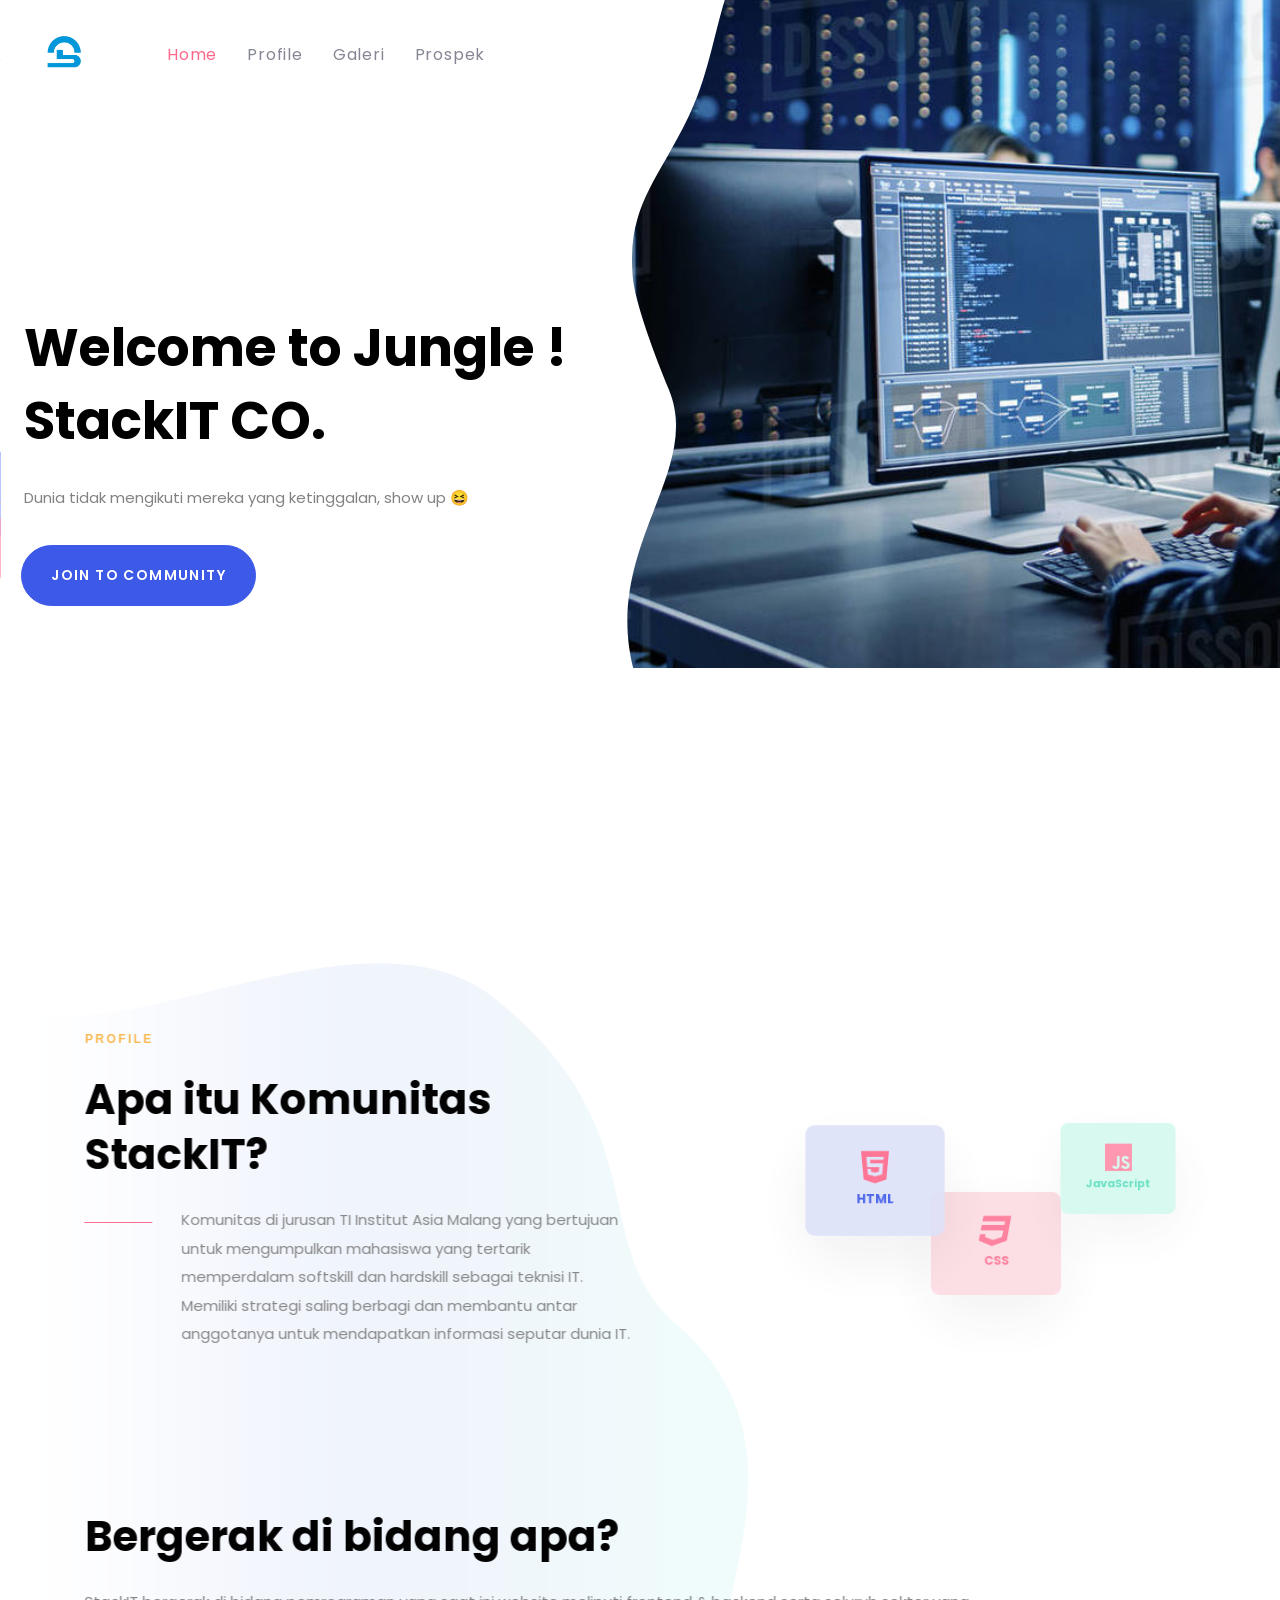
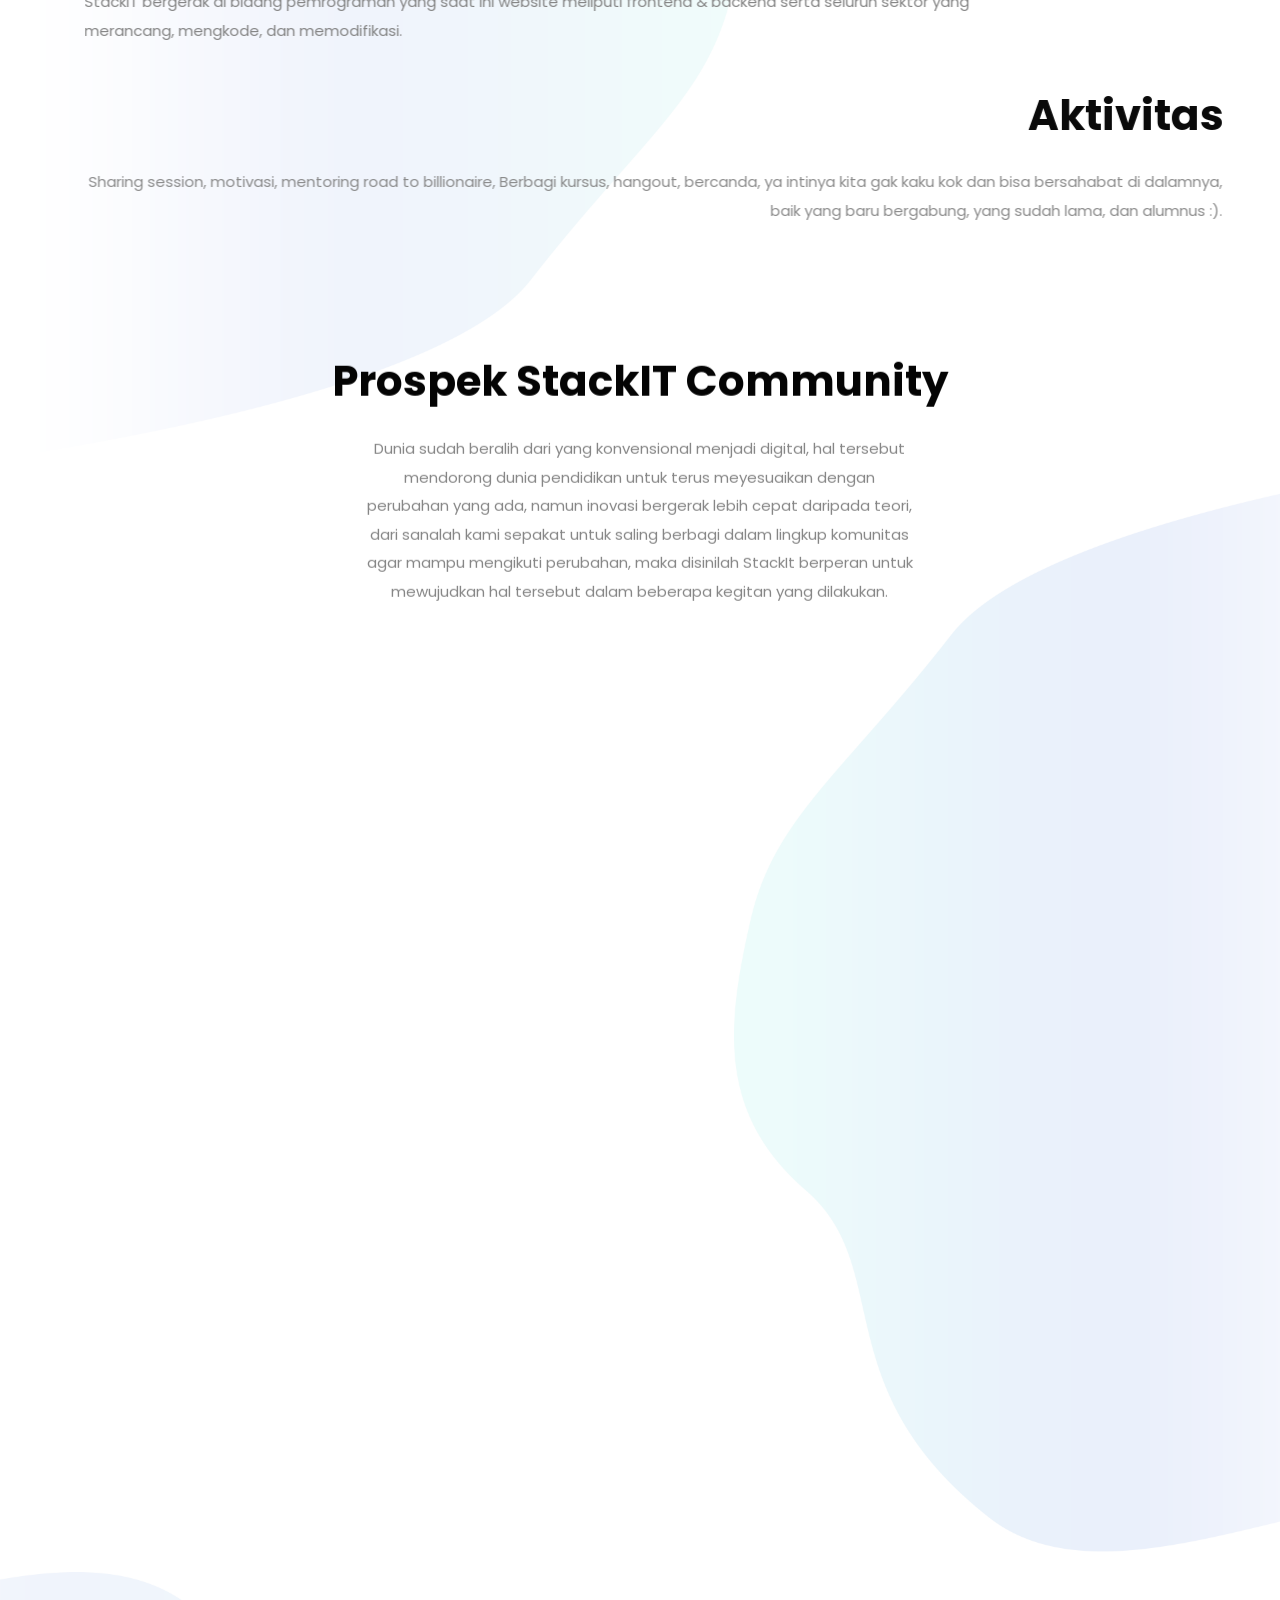
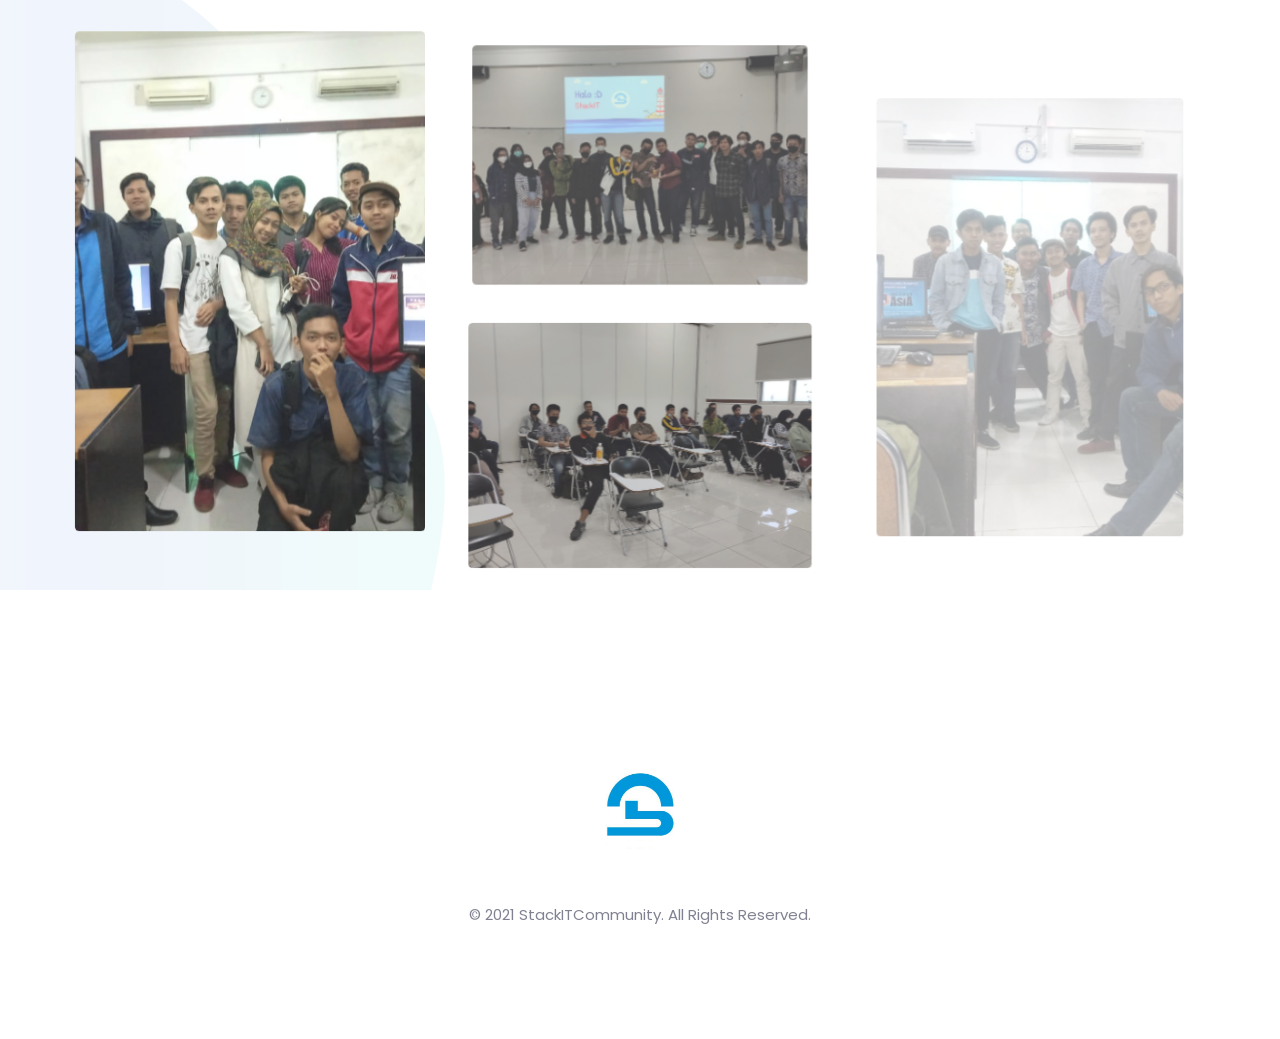
<file: index.html>
<!DOCTYPE html>
<html lang="en">

<head>
  <meta charset="utf-8" />
  <meta http-equiv="X-UA-Compatible" content="IE=edge" />
  <meta name="viewport" content="width=device-width, initial-scale=1, shrink-to-fit=no" />
  <meta name="theme-color" content="#3ed2a7" />

  <link rel="shortcut icon" href="./assets/img/logo.png" />

  <title>StackIT</title>

  <link href="https://fonts.googleapis.com/css?family=Poppins:400,700" rel="stylesheet" />

  <link rel="stylesheet" href="assets/vendors/liquid-icon/liquid-icon.min.css" />
  <link rel="stylesheet" href="assets/vendors/font-awesome/css/font-awesome.min.css" />
  <link rel="stylesheet" href="assets/css/theme-vendors.min.css" />
  <link rel="stylesheet" href="assets/css/theme.min.css" />
  <link rel="stylesheet" href="assets/css/themes/creative.css" />
  <link rel="stylesheet" href="https://cdnjs.cloudflare.com/ajax/libs/font-awesome/5.15.1/css/all.min.css" />

  <!-- custom css -->
  <link rel="stylesheet" href="../assets/css/style.css" />
  <style>
    body {
      font-family: 'Poppins', sans-serif !important;
    }

    @media (min-width: 1200px) {
      .customMargin {
        margin-top: 15% !important;
        margin-left: -10%;
      }

      .textCustom {
        margin-left: -10% !important;
      }
    }

    @media screen and (max-width: 1199px) {
      [data-mobile-header-scheme=gray] .main-header .navbar-header {
        background-color: transparent;
      }

      .mainbar .navbar-header,
      .mainbar .main-nav-trigger {
        position: none;
        z-index: 10;
        margin-bottom: -100px;
      }

      .customText {
        margin-left: 5% !important;
      }
    }

    @media (max-width: 991.98px) {
      .sm-margin {
        margin-top: -20% !important;
      }
      .marginCustom2{
        margin-top: 50px;
      }
    }
  </style>

  <!-- Head Libs -->
  <script async src="assets/vendors/modernizr.min.js"></script>
</head>

<body data-mobile-nav-trigger-alignment="right" data-mobile-nav-align="left" data-mobile-nav-style="modern"
  data-mobile-nav-shceme="gray" data-mobile-header-scheme="gray" data-mobile-nav-breakpoint="1199">
  <div id="wrap">
    <header class="main-header main-header-overlay">
      <div class="mainbar-wrap">
        <div class="megamenu-hover-bg"></div>
        <!-- /.megamenu-hover-bg -->
        <div class="container-fluid mainbar-container">
          <div class="mainbar">
            <div class="row mainbar-row align-items-lg-stretch px-4">
              <div class="col-auto pr-5">
                <div class="navbar-header">
                  <a class="navbar-brand" href="#" rel="home">
                    <span class="navbar-brand-inner">
                      <img class="logo-dark" src="./assets/img/logo.png" alt="Ave HTML Template" width="50px" />
                      <img class="logo-sticky" src="./assets/img/logo.png" alt="Ave HTML Template" width="50px" />
                      <img class="mobile-logo-default" src="./assets/img/logo.png" alt="Ave HTML Template"
                        width="50px" />
                      <img class="logo-default" src="./assets/img/logo.png" alt="Ave HTML Template" width="50px" />
                    </span>
                  </a>
                  <button type="button" class="navbar-toggle collapsed nav-trigger style-mobile" data-toggle="collapse"
                    data-target="#main-header-collapse" aria-expanded="false"
                    data-changeclassnames='{ "html": "mobile-nav-activated overflow-hidden" }'>
                    <span class="sr-only">Toggle navigation</span>
                    <span class="bars">
                      <span class="bar"></span>
                      <span class="bar"></span>
                      <span class="bar"></span>
                    </span>
                  </button>
                </div>
                <!-- /.navbar-header -->
              </div>
              <!-- /.col -->

              <div class="col">
                <div class="collapse navbar-collapse" id="main-header-collapse">
                  <ul id="primary-nav" class="
                        main-nav
                        nav
                        align-items-lg-stretch
                        justify-content-lg-start
                      " data-submenu-options='{ "toggleType":"fade", "handler":"mouse-in-out" }'
                    data-localscroll="true">
                    <li>
                      <a href="#content">
                        <span class="link-icon"></span>
                        <span class="link-txt">
                          <span class="link-ext"></span>
                          <span class="txt">Home</span>
                        </span>
                      </a>
                    </li>
                    <li>
                      <a href="#profile">
                        <span class="link-icon"></span>
                        <span class="link-txt">
                          <span class="link-ext"></span>
                          <span class="txt">Profile</span>
                        </span>
                      </a>
                    </li>
                    <li>
                      <a href="#galeri">
                        <span class="link-icon"></span>
                        <span class="link-txt">
                          <span class="link-ext"></span>
                          <span class="txt">Galeri</span>
                        </span>
                      </a>
                    </li>
                    <li>
                      <a href="#prospek">
                        <span class="link-icon"></span>
                        <span class="link-txt">
                          <span class="link-ext"></span>
                          <span class="txt">Prospek</span>
                        </span>
                      </a>
                    </li>
                  </ul>
                  <!-- /#primary-nav  -->
                </div>
                <!-- /#main-header-collapse -->
              </div>
              <!-- /.col -->
            </div>
            <!-- /.mainbar-row -->
          </div>
          <!-- /.mainbar -->
        </div>
        <!-- /.mainbar-container -->
      </div>
      <!-- /.mainbar-wrap -->
    </header>
    <!-- /.main-header -->

    <main id="content" class="content">
      <section class="vc_row fullheight d-flex flex-wrap align-items-center pb-50 marginCustom2">
        <div class="lqd-particles-bg-wrap">
          <div class="ld-particles-container">
            <div class="ld-particles-inner" id="ld-1527244273759-519b63e0-a9d6" data-particles="true"
              data-particles-options='{"particles":{"number":{"value":5,"density":2},"color":{"value":["#f9b851","#60eacb","#ff97af","#4e6bff"]},"shape":{"type":["circle","edge","triangle"]},"size":{"value":55,"random":true,"anim":{"enable":true,"size_min":40,"speed":5}},"move":{"enable":true,"direction":"right","speed":1,"random":true,"out_mode":"out","attract":{"enable":true,"rotateX":1200,"rotateY":600}}},"interactivity":[],"retina_detect":true}'>
            </div>
          </div>
        </div>
        <!-- /.lqd-particles-bg-wrap -->

        <div class="container">
          <div class="row d-flex flex-wrap align-items-center">
            <div class="lqd-column col-lg-5 col-md-6 lqd-column" data-custom-animations="true"
              data-ca-options='{"triggerHandler":"inview","animationTarget":"all-childs","duration":1200,"delay":100,"initValues":{"translateY":51,"opacity":0},"animations":{"translateY":0,"opacity":1}}'>
              <div class="ld-fancy-heading mask-text">
                <h1 data-split-text="true" data-custom-animations="true"
                  data-ca-options='{"triggerHandler":"inview","animationTarget":".split-inner","duration":1200,"delay":100,"easing":"easeOutQuint","direction":"forward","initValues":{"scale":1},"animations":{"scale":1}}'
                  data-split-options='{"type":"lines"}' class="customMargin customText">
                  <span class="ld-fh-txt">Welcome to Jungle !</span>
                  <span class="ld-fh-txt">StackIT CO.</span>
                </h1>
              </div>
              <!-- /.ld-fancy-heading -->

              <div class="ld-fancy-heading mask-text mb-75 customText textCustom">
                <p>
                  <span class="ld-fh-txt">
                    Dunia tidak mengikuti mereka yang ketinggalan, show up &#128518
                  </span>
                </p>
              </div>
              <!-- /.ld-fancy-heading -->

              <div class="row">
                <div class="lqd-column col-sm-6 mb-3 mb-md-0 textCustom customText" style="margin-top: -50px;">
                  <a href="./pages/recruitment.html" target="_blank" class="
                        btn btn-solid
                        text-uppercase
                        circle
                        btn-bordered
                        border-thin
                        font-size-14 font-weight-semibold
                      ">
                    <span>
                      <span class="btn-txt">join to community</span>
                    </span>
                  </a>
                </div>
                <!-- /.col-sm-6 -->
              </div>
              <!-- /.row -->
            </div>
            <!-- /.col-lg-5 col-md-6 -->

            <div class="
                  lqd-column
                  col-lg-7 col-md-6
                  hidden-xs hidden-sm hidden-md
                ">
              <div class="ld-masked-image" data-dynamic-shape="true">
                <svg version="1.1" class="scene" width="0" height="0" preserveAspectRatio="none" viewBox="0 0 1440 800">
                  <defs>
                    <clipPath id="masked-image-1">
                      <path fill="black"
                        d="M131,40 C84.135,83.534 96.819,148.446 63.283,217.394 C31.508,282.723 -3.621,324.812 1.461,394.323 C3.451,421.533 12.117,449.828 29.796,480.002 C87.412,578.34 -15.301,663.448 94.611,833.387 C156.302,928.77 316.559,918.015 435.971,936.052 C572.741,956.711 653.384,1003.601 753.566,971.715 C877.689,932.209 924.99262,809.932822 972.63862,707.700822 C1063.84662,512.000822 1038.71071,197.732895 884.476705,67.2268952 C788.919705,-13.6291048 714.704,70.008 529,43 C339.693,15.468 212.609,-35.808 131,40 Z"
                        pathdata:id="
											M175.270836,26.7977911 C128.405836,70.3317911 129.938279,144.739124 96.4022789,213.687124 C64.6272789,279.016124 41.242383,286.071679 46.324383,355.582679 C48.314383,382.792679 79.5246278,459.251586 88.7738696,492.334164 C116.497714,591.496483 -75.3047466,680.552915 34.6072534,850.491915 C96.2982534,945.874915 281.559,906.015 400.971,924.052 C537.741,944.711 678.161685,902.348368 778.343685,870.462368 C902.466685,830.956368 927.354,806.232 975,704 C1066.208,508.3 1058.68971,185.848951 904.455709,55.3429506 C808.898709,-25.5130494 786.027661,117.60054 600.323661,90.5925401 C411.016661,63.0605401 256.879836,-49.0102089 175.270836,26.7977911 Z;
											M200.391256,6 C138.06059,22.7990703 77.9622177,42.6445401 44.4262177,111.59254 C12.6512177,176.92154 -4.1051307,212.01786 0.976869296,281.52886 C2.9668693,308.73886 99.0297526,534.545109 108.278994,567.627688 C136.002839,666.790006 -29.1381304,721.523368 80.7738696,891.462368 C142.46487,986.845368 331.636556,840.153183 451.048556,858.190183 C587.818556,878.849183 705.371102,948.496676 805.553102,916.610676 C929.676102,877.104676 941.497784,689.3436 989.143784,587.1116 C1080.35178,391.4116 1050.68971,206.848951 896.455709,76.3429506 C800.898709,-4.5130494 778.027661,138.60054 592.323661,111.59254 C403.016661,84.0605401 312.765712,-24.2866392 200.391256,6 Z" />
                    </clipPath>
                  </defs>
                </svg>
                <figure class="clip-svg" data-responsive-bg="true" style="
                      clip-path: url(#masked-image-1);
                      -webkit-clip-path: url(#masked-image-1);
                    ">
                  <img src="./assets/img/banner.jpg" style="margin-top: -50px;" alt="Image" />
                </figure>
              </div>
              <!-- /ld-masked-image -->
            </div>
            <!-- /.col-lg-7 col-md-6 -->
          </div>
          <!-- /.row -->
        </div>
        <!-- /.container -->
      </section>

      <section class="vc_row pt-80 container sm-margin" id="profile">
        <div class="container" style="margin-top: 50px;">
          <div class="row">
            <div class="lqd-column col-lg-6">
              <header class="fancy-title" data-custom-animations="true"
                data-ca-options='{"triggerHandler":"inview","animationTarget":"all-childs","duration":1200,"delay":100,"easing":"easeOutQuint","direction":"forward","initValues":{"translateX":-32,"opacity":0},"animations":{"translateX":0,"opacity":1}}'>
                <h6 class="
                      text-uppercase
                      ltr-sp-2
                      font-size-12 font-weight-semibold
                      text-secondary
                    ">
                  Profile
                </h6>
                <h2 class="mt-md-4 pr-md-7 mb-4">
                  Apa itu Komunitas StackIT?
                </h2>

                <div class="row">
                  <div class="lqd-column col-xs-4 col-sm-2 pt-3 mb-4">
                    <div class="lqd-h-sep">
                      <span class="lqd-h-sep-inner"></span><!-- /.lqd-h-sep-inner -->
                    </div>
                    <!-- /.lqd-h-sep -->
                  </div>
                  <!-- /.col-sm-2 -->

                  <div class="lqd-column col-sm-10 col-xs-12">
                    <p>
                      Komunitas di jurusan TI Institut Asia Malang yang bertujuan untuk
                      mengumpulkan mahasiswa yang tertarik memperdalam softskill
                      dan hardskill sebagai teknisi IT. Memiliki strategi saling berbagi
                      dan membantu antar anggotanya untuk mendapatkan informasi seputar
                      dunia IT.
                    </p>
                  </div>
                  <!-- /.col-sm-10 -->
                </div>
                <!-- /.row -->
              </header>
              <!-- /.fancy-title -->
            </div>
            <!-- /.col-lg-6 -->

            <div class="lqd-column col-lg-5 col-md-6 col-lg-offset-1">
              <div class="lqd-iconbox-stack" data-custom-animations="true"
                data-ca-options='{"triggerHandler":"inview","animationTarget":"all-childs","duration":"1200","startDelay":"400","delay":"100","easing":"easeOutQuint","direction":"forward","initValues":{"scaleX":0.25,"scaleY":0.25,"opacity":0},"animations":{"scaleX":1,"scaleY":1,"opacity":1}}'>
                <div class="
                      iconbox
                      iconbox-round
                      iconbox-shadow
                      iconbox-heading-xs
                      iconbox-filled
                      d-inline-flex
                      iconbox-blue
                    " data-plugin-options='{"color": "#3d59e8"}'>
                  <div class="iconbox-icon-wrap">
                    <span class="iconbox-icon-container">
                      <i class="fab fa-html5"></i>
                    </span>
                  </div>
                  <!-- /.iconbox-icon-wrap -->
                  <div class="contents">
                    <p class="font-size-14">
                      <strong>HTML</strong>
                    </p>
                  </div>
                  <!-- /.contents -->
                </div>
                <!-- /.iconbox -->

                <div class="
                      iconbox
                      iconbox-round
                      iconbox-shadow
                      iconbox-heading-xs
                      iconbox-filled
                      d-inline-flex
                      iconbox-pink
                    " data-plugin-options='{"color": "#fe688b"}'>
                  <div class="iconbox-icon-wrap">
                    <span class="iconbox-icon-container">
                      <i class="fab fa-css3"></i>
                    </span>
                  </div>
                  <!-- /.iconbox-icon-wrap -->
                  <div class="contents">
                    <p class="font-size-14">
                      <strong>CSS</strong>
                    </p>
                  </div>
                  <!-- /.contents -->
                </div>
                <!-- /.iconbox -->

                <div class="
                      iconbox
                      iconbox-round
                      iconbox-shadow
                      iconbox-heading-xs
                      iconbox-filled
                      d-inline-flex
                      iconbox-green
                    " data-plugin-options='{"color": "#28d5a7"}'>
                  <div class="iconbox-icon-wrap">
                    <span class="iconbox-icon-container">
                      <i class="fab fa-js"></i>
                    </span>
                  </div>
                  <!-- /.iconbox-icon-wrap -->
                  <div class="contents">
                    <p class="font-size-14">
                      <strong>JavaScript</strong>
                    </p>
                  </div>
                  <!-- /.contents -->
                </div>
                <!-- /.iconbox -->
              </div>
              <!-- /.lqd-iconbox-stack -->
            </div>
            <!-- /.col-lg-5 col-md-6 -->
          </div>
          <!-- /.row -->
        </div>
        <!-- /.container -->
      </section>
      <!-- /.vc_row -->

      <section class="vc_row pt-80 container" id="aktivitas">
        <div class="container">
          <div class="row">
            <div class="lqd-column col-lg-12">
              <header class="fancy-title" data-custom-animations="true"
                data-ca-options='{"triggerHandler":"inview","animationTarget":"all-childs","duration":1200,"delay":100,"easing":"easeOutQuint","direction":"forward","initValues":{"translateX":-32,"opacity":0},"animations":{"translateX":0,"opacity":1}}'>
                <h2 class="mt-md-4 pr-md-7 mb-4">Bergerak di bidang apa?</h2>

                <div class="row">
                  <div class="lqd-column col-sm-10 col-xs-12">
                    <p>
                      StackIT bergerak di bidang pemrograman yang saat ini website
                      meliputi frontend & backend serta seluruh sektor yang merancang,
                      mengkode, dan memodifikasi.
                    </p>
                  </div>
                  <!-- /.col-sm-10 -->
                </div>
                <!-- /.row -->

                <h2 class="mt-md-4 pr-md-12 mb-4 text-right">Aktivitas</h2>

                <div class="row">
                  <div class="lqd-column col-sm-12 col-xs-12 text-right">
                    <p>
                      Sharing session, motivasi, mentoring road to
                      billionaire, Berbagi kursus, hangout, bercanda, ya intinya kita gak kaku kok dan bisa bersahabat
                      di dalamnya, baik yang baru bergabung, yang sudah lama, dan alumnus :).
                    </p>
                  </div>
                  <!-- /.col-sm-10 -->
                </div>
                <!-- /.row -->
              </header>
              <!-- /.fancy-title -->
            </div>
            <!-- /.col-lg-6 -->
          </div>
          <!-- /.row -->
        </div>
        <!-- /.container -->
      </section>
      <!-- /.vc_row -->

      <section class="vc_row container mt-5" id="prospek">
        <div>
          <div class="row">
            <div class="lqd-column col-md-10 col-md-offset-1">
              <header class="fancy-title text-center mb-75" data-custom-animations="true"
                data-ca-options='{"triggerHandler":"inview","animationTarget":"all-childs","duration":1200,"delay":100,"initValues":{"translateY":80,"opacity":0},"animations":{"translateY":0,"opacity":1}}'>
                <h2 class="mt-4 mb-4">Prospek StackIT Community</h2>

                <div class="row">
                  <div class="lqd-column col-md-8 col-md-offset-2 px-md-5">
                    <p>
                      Dunia sudah beralih dari yang konvensional
                      menjadi digital, hal tersebut mendorong dunia pendidikan untuk terus
                      meyesuaikan dengan perubahan yang ada, namun inovasi bergerak lebih cepat daripada teori, dari
                      sanalah kami sepakat
                      untuk saling berbagi dalam lingkup komunitas agar mampu mengikuti perubahan, maka disinilah
                      StackIt berperan
                      untuk mewujudkan hal tersebut dalam beberapa kegitan yang dilakukan.
                    </p>
                  </div>
                  <!-- /.col-md-6 col-md-offset-3 -->
                </div>
                <!-- /.row -->
              </header>
              <!-- /.fancy-title -->
            </div>
            <!-- /.col-md-8 col-md-offset-2 -->
          </div>
          <!-- /.row -->

          <div class="row" data-custom-animations="true"
            data-ca-options='{"triggerHandler":"inview","animationTarget":"all-childs","duration":"1200","delay":"180","initValues":{"scale":0.8,"opacity":0},"animations":{"scale":1,"opacity":1}}'>
            <div class="lqd-column col-md-12">
              <div class="
                    iconbox
                    iconbox-side
                    iconbox-semiround
                    iconbox-shadow
                    iconbox-heading-sm
                    iconbox-filled
                  " id="ld_icon_box_5c4e9c4475e68" data-plugin-options='{"color":"#3d59e8"}'>
                <div class="contents">
                  <h3 class="mb-2">
                    StackIT memberikan ruang atau space untuk diskusi.
                  </h3>
                </div>
                <!-- /.contents -->
              </div>
              <!-- /.iconbox -->
            </div>
            <!-- /.col-md-6 -->

            <div class="lqd-column col-md-12">
              <div class="
                    iconbox
                    iconbox-side
                    iconbox-semiround
                    iconbox-shadow
                    iconbox-heading-sm
                    iconbox-filled
                  " id="ld_icon_box_5c4e9c4475e69" data-plugin-options='{"color":"#28d5a7"}'>
                <div class="contents">
                  <h3 class="mb-2">
                    Komunitas yang menjunjung kekeluargaan di dalamnya.
                  </h3>
                </div>
                <!-- /.contents -->
              </div>
              <!-- /.iconbox -->
            </div>
            <!-- /.col-md-6 -->

            <div class="lqd-column col-md-12">
              <div class="
                    iconbox
                    iconbox-side
                    iconbox-semiround
                    iconbox-shadow
                    iconbox-heading-sm
                    iconbox-filled
                  " id="ld_icon_box_5c4e9c4475e70" data-plugin-options='{"color":"#f9b851"}'>
                <div class="contents">
                  <h3 class="mb-2">
                    StackIT sebagai wadah aspirasi mahasiswa TI untuk mempelajari hal baru.
                  </h3>
                </div>
                <!-- /.contents -->
              </div>
              <!-- /.iconbox -->
            </div>
            <!-- /.col-md-6 -->

            <div class="lqd-column col-md-12">
              <div class="
                    iconbox
                    iconbox-side
                    iconbox-semiround
                    iconbox-shadow
                    iconbox-heading-sm
                    iconbox-filled
                  " id="ld_icon_box_5c4e9c4475e71" data-plugin-options='{"color":"#fe688b"}'>
                <div class="contents">
                  <h3 class="mb-2">
                    Berkolaborasi untuk menyelesaikan sebuah project.
                  </h3>
                </div>
                <!-- /.contents -->
              </div>
              <!-- /.iconbox -->
            </div>
            <!-- /.col-md-6 -->

            <div class="lqd-column col-md-12">
              <div class="
                    iconbox
                    iconbox-side
                    iconbox-semiround
                    iconbox-shadow
                    iconbox-heading-sm
                    iconbox-filled
                  " id="ld_icon_box_5c4e9c4475e71" data-plugin-options='{"color":"#fe688b"}'>
                <div class="contents">
                  <h3 class="mb-2">
                    TechTalk tentang teknologi terbarukan yang ada.
                  </h3>
                </div>
                <!-- /.contents -->
              </div>
              <!-- /.iconbox -->
            </div>
            <!-- /.col-md-6 -->
          </div>
          <!-- /.row -->
        </div>
        <!-- /.container -->
      </section>

      <section class="vc_row pt-80 mt-5" id="galeri">
        <div class="container">
          <div class="row">
            <div class="lqd-column col-md-12">
              <div class="liquid-portfolio-list">
                <div class="row liquid-portfolio-list-row" data-columns="3" data-liquid-masonry="true"
                  data-masonry-options='{ "layoutMode": "masonry", "alignMid": true }' data-custom-animations="true"
                  data-ca-options='{"triggerHandler":"inview","animationTarget":".ld-pf-item","animateTargetsWhenVisible":"true","duration":"1400","delay":"180","easing":"easeOutQuint","initValues":{"translateY":75,"scale":0.75,"opacity":0},"animations":{"translateY":0,"scale":1,"opacity":1}}'>

                  <div class="
                        lqd-column
                        col-md-4 col-sm-6 col-xs-12
                        masonry-item
                      ">
                    <div class="
                          ld-pf-item ld-pf-light
                          pf-details-inside
                          pf-details-full
                          pf-details-h-mid
                          pf-details-v-mid
                          title-size-32
                          ld-pf-semiround
                        ">
                      <div class="ld-pf-inner">
                        <div class="ld-pf-image">
                          <figure style="
                                background-image: url('./assets/img/gambar5.jpeg');
                              ">
                            <img src="./assets/demo/portfolio/pf-14.jpg" alt="Portfolio Image" />
                          </figure>
                        </div>
                        <!-- /.ld-pf-image -->

                        <div class="ld-pf-bg bg-gradient-primary-bl opacity-08"></div>
                        <!-- /.ld-pf-bg -->

                        <div class="ld-pf-details" data-custom-animations="true"
                          data-ca-options='{ "triggerHandler": "mouseenter", "triggerTarget": ".ld-pf-item", "triggerRelation": "closest", "offTriggerHandler": "mouseleave", "animationTarget": ".split-inner", "duration": 200, "delay": 35, "offDuration": 100, "easing": "easeOutCubic", "initValues": { "translateX": 50, "rotateZ": -75, "opacity": 0, "transformOrigin": [0, "-100%", 0] }, "animations": { "translateX": 0, "rotateZ": 0, "opacity": 1, "transformOrigin": [0, "0%", 0] } }'>
                          <div class="ld-pf-details-inner">
                            <h3 class="ld-pf-title h4 font-weight-semibold" data-split-text="true"
                              data-split-options='{ "type": "chars" }'>
                              StackIT
                            </h3>
                          </div>
                          <!-- /.ld-pf-details-inner -->
                        </div>
                        <!-- /.ld-pf-details -->
                        <a href="#" class="liquid-overlay-link"></a>
                      </div>
                      <!-- /.ld-pf-inner -->
                    </div>
                    <!-- /.ld-pf-item -->
                  </div>

                  <div class="
                        lqd-column
                        col-md-4 col-sm-6 col-xs-12
                        masonry-item
                      ">
                    <div class="
                          ld-pf-item ld-pf-light
                          pf-details-inside
                          pf-details-full
                          pf-details-h-mid
                          pf-details-v-mid
                          title-size-32
                          ld-pf-semiround
                        ">
                      <div class="ld-pf-inner">
                        <div class="ld-pf-image">
                          <figure style="
                                background-image: url('./assets/img/gambar6.jpg');
                              ">
                            <img src="./assets/demo/portfolio/pf-13.jpg" alt="Portfolio Image" />
                          </figure>
                        </div>
                        <!-- /.ld-pf-image -->

                        <div class="ld-pf-bg bg-gradient-primary-bl opacity-08"></div>
                        <!-- /.ld-pf-bg -->

                        <div class="ld-pf-details" data-custom-animations="true"
                          data-ca-options='{ "triggerHandler": "mouseenter", "triggerTarget": ".ld-pf-item", "triggerRelation": "closest", "offTriggerHandler": "mouseleave", "animationTarget": ".split-inner", "duration": 200, "delay": 35, "offDuration": 100, "easing": "easeOutCubic", "initValues": { "translateX": 50, "rotateZ": -75, "opacity": 0, "transformOrigin": [0, "-100%", 0] }, "animations": { "translateX": 0, "rotateZ": 0, "opacity": 1, "transformOrigin": [0, "0%", 0] } }'>
                          <div class="ld-pf-details-inner">
                            <h3 class="ld-pf-title h4 font-weight-semibold" data-split-text="true"
                              data-split-options='{ "type": "chars" }'>
                              StackIT
                            </h3>
                          </div>
                          <!-- /.ld-pf-details-inner -->
                        </div>
                        <!-- /.ld-pf-details -->

                        <a href="#" class="liquid-overlay-link"></a>
                      </div>
                      <!-- /.ld-pf-inner -->
                    </div>
                    <!-- /.ld-pf-item -->
                  </div>

                  <div class="
                        lqd-column
                        col-md-4 col-sm-6 col-xs-12
                        masonry-item
                      ">
                    <div class="
                          ld-pf-item ld-pf-light
                          pf-details-inside
                          pf-details-full
                          pf-details-h-mid
                          pf-details-v-mid
                          title-size-32
                          ld-pf-semiround
                        ">
                      <div class="ld-pf-inner">
                        <div class="ld-pf-image">
                          <figure style="
                                background-image: url('./assets/img/gambar7.jpg');
                              ">
                            <img src="./assets/demo/portfolio/pf-16.jpg" alt="Portfolio Image" />
                          </figure>
                        </div>
                        <!-- /.ld-pf-image -->

                        <div class="ld-pf-bg bg-gradient-primary-bl opacity-08"></div>
                        <!-- /.ld-pf-bg -->

                        <div class="ld-pf-details" data-custom-animations="true"
                          data-ca-options='{ "triggerHandler": "mouseenter", "triggerTarget": ".ld-pf-item", "triggerRelation": "closest", "offTriggerHandler": "mouseleave", "animationTarget": ".split-inner", "duration": 200, "delay": 35, "offDuration": 100, "easing": "easeOutCubic", "initValues": { "translateX": 50, "rotateZ": -75, "opacity": 0, "transformOrigin": [0, "-100%", 0] }, "animations": { "translateX": 0, "rotateZ": 0, "opacity": 1, "transformOrigin": [0, "0%", 0] } }'>
                          <div class="ld-pf-details-inner">
                            <h3 class="ld-pf-title h4 font-weight-semibold" data-split-text="true"
                              data-split-options='{ "type": "chars" }'>
                              StackIT
                            </h3>
                          </div>
                          <!-- /.ld-pf-details-inner -->
                        </div>
                        <!-- /.ld-pf-details -->

                        <a href="#" class="liquid-overlay-link"></a>
                      </div>
                      <!-- /.ld-pf-inner -->
                    </div>
                    <!-- /.ld-pf-item -->
                  </div>

                  <div class="
                        lqd-column
                        col-md-4 col-sm-6 col-xs-12
                        masonry-item
                      ">
                    <div class="
                          ld-pf-item ld-pf-light
                          pf-details-inside
                          pf-details-full
                          pf-details-h-mid
                          pf-details-v-mid
                          title-size-32
                          ld-pf-semiround
                        ">
                      <div class="ld-pf-inner">
                        <div class="ld-pf-image">
                          <figure style="
                                background-image: url('./assets/img/gambar8.jpg');
                              ">
                            <img src="./assets/demo/portfolio/pf-15.jpg" alt="Portfolio Image" />
                          </figure>
                        </div>
                        <!-- /.ld-pf-image -->

                        <div class="ld-pf-bg bg-gradient-primary-bl opacity-08"></div>
                        <!-- /.ld-pf-bg -->

                        <div class="ld-pf-details" data-custom-animations="true"
                          data-ca-options='{ "triggerHandler": "mouseenter", "triggerTarget": ".ld-pf-item", "triggerRelation": "closest", "offTriggerHandler": "mouseleave", "animationTarget": ".split-inner", "duration": 200, "delay": 35, "offDuration": 100, "easing": "easeOutCubic", "initValues": { "translateX": 50, "rotateZ": -75, "opacity": 0, "transformOrigin": [0, "-100%", 0] }, "animations": { "translateX": 0, "rotateZ": 0, "opacity": 1, "transformOrigin": [0, "0%", 0] } }'>
                          <div class="ld-pf-details-inner">
                            <h3 class="ld-pf-title h4 font-weight-semibold" data-split-text="true"
                              data-split-options='{ "type": "chars" }'>
                              StackIT
                            </h3>
                          </div>
                          <!-- /.ld-pf-details-inner -->
                        </div>
                        <!-- /.ld-pf-details -->

                        <a href="#" class="liquid-overlay-link"></a>
                      </div>
                      <!-- /.ld-pf-inner -->
                    </div>
                    <!-- /.ld-pf-item -->
                  </div>

                </div>
              </div>
            </div>
          </div>
        </div>
      </section>

    </main>

    <footer class="main-footer pt-80">
      <section class="bt-fade-white-015 pt-90 pb-90">
        <div class="container">
          <div class="row">
            <div class="lqd-column col-md-6 col-md-offset-3 text-center">
              <figure class="mb-40">
                <img src="./assets/img/logo.png" alt="Logo" width="100px" />
              </figure>

              <p>© 2021 StackITCommunity. All Rights Reserved.</p>
            </div>
            <!-- /.col-md-6 -->
          </div>
          <!-- /.row -->
        </div>
        <!-- /.container -->
      </section>
    </footer>
    <!-- /.main-footer -->
  </div>
  <!-- /#wrap -->

  <script src="./assets/vendors/jquery.min.js"></script>
  <script src="./assets/js/theme-vendors.js"></script>
  <script src="./assets/js/theme.min.js"></script>
</body>

</html>
</file>
<file: assets/css/themes/creative.css>
:root {
  --color-primary: #fe688b;
  --color-secondary: #f9b851;
  --color-gradient-start: #fe688b;
  --color-gradient-stop: #000b96;
}

body {
  font-family: 'Poppins', sans-serif;
  font-size: 15px;
  line-height: 1.9em;
  color: #828282;
}

#content {
  background-image: url(../../demo/bg/creative-content-bg.png);
  background-repeat: no-repeat;
  background-size: cover;
  background-position: center top;
}

h1, .h1,
h2, .h2,
h3, .h3,
h4, .h4,
h5, .h5,
h6 .h6 {
  font-family: 'Poppins', 'sans-serif';
  font-weight: 700;
  color: #000;
}

.h1,
h1 {
  font-size: 52px;
  line-height: 1.4em;
}

.h2,
h2 {
  font-size: 42px;
  line-height: 1.3em;
  letter-spacing: 0;
}

.h3,
h3 {
  font-size: 30px;
  line-height: 1.6em;
}

.h4,
h4 {
  font-size: 25px;
  line-height: 1.7em;
}

.h5,
h5 {
  font-size: 21px;
  line-height: 1.8em;
}

.h6,
h6 {
  font-size: 18px;
  line-height: 1.6em;
}

.btn-solid {
  background-color: #3d59e8;
  border-color: #3d59e8;
}

.btn-solid:hover {
  background-color: var(--color-primary);
  border-color: var(--color-primary);
}

.main-nav > li > a {
  font-size: 16px;
  font-weight: 400;
  letter-spacing: 0.05em;
  color: #858694;
}

.main-nav > li.is-active > a,
.main-nav > li.current-menu-item > a,
.main-nav > li:hover > a,
.main-nav > li > a:hover {
  color: #fe688b;
}

.main-footer {
  color: #808291;
}

.main-footer a:not(.btn) {
  color: #808291;
}

.main-footer a:not(.btn):hover {
  color: #fe688b;
}

@media (min-width: 1200px) {
  .main-header .is-stuck {
    background: #fff !important;
  }
  .mainbar-wrap.is-stuck .social-icon a,
  .mainbar-wrap.is-stuck .header-module .ld-module-trigger,
  .mainbar-wrap.is-stuck .main-nav > li > a,
  .mainbar-wrap.is-stuck .ld-module-search-visible-form .ld-search-form input {
    color: rgba(0, 0, 0, 0.7) !important;
  }
  .mainbar-wrap.is-stuck .social-icon a:hover,
  .mainbar-wrap.is-stuck .main-nav > li > a:hover {
    color: #000 !important;
  }
}
</file>
<file: assets/css/style.css>
body {
  background-color: rgb(255, 255, 255);
  font-family: "Roboto ", monospace;
}

.error_img {
  height: 500px;
  margin-top: 100px;
}

.error_text {
  color: #516476;
}

.position_text {
  margin-top: -100px;
}

/* OPREC PAGE */

.logo {
  height: 100px;
}

.community-name {
  color: white;
}

.card {
  margin-top: 10px;
  border-radius: 10px;
}

.image-form {
  margin-top: -310px;
  margin-left: -40px;
  position: sticky;
}

@media (min-width: 0px) and (max-width: 1199.98px) {
  .image-form {
    display: none;
  }
}
</file>
<file: assets/vendors/liquid-icon/liquid-icon.min.css>
@font-face{font-family:'liquid-icon';src:url("./fonts/liquid-icon.woff") format("woff"),url("./fonts/liquid-icon.svg") format("svg");font-weight:normal;font-style:normal}[class^="icon-"],[class*=" icon-"]{font-family:'liquid-icon' !important;speak:none;font-style:normal;font-weight:normal;font-variant:normal;text-transform:none;line-height:1;-webkit-font-smoothing:antialiased;-moz-osx-font-smoothing:grayscale}.icon-et-desktop:before{content:"\ecae"}.icon-et-laptop:before{content:"\ecaf"}.icon-et-tablet:before{content:"\ecb0"}.icon-et-phone:before{content:"\ecb1"}.icon-et-adjustments:before{content:"\ecb2"}.icon-et-alarmclock:before{content:"\ecb3"}.icon-et-anchor:before{content:"\ecb4"}.icon-et-aperture:before{content:"\ecb5"}.icon-et-attachments:before{content:"\ecb6"}.icon-et-bargraph:before{content:"\ecb7"}.icon-et-basket:before{content:"\ecb8"}.icon-et-beaker:before{content:"\ecb9"}.icon-et-bike:before{content:"\ecba"}.icon-et-book-open:before{content:"\ecbb"}.icon-et-briefcase:before{content:"\ecbc"}.icon-et-browser:before{content:"\ecbd"}.icon-et-calendar:before{content:"\ecbe"}.icon-et-camera:before{content:"\ecbf"}.icon-et-caution:before{content:"\ecc0"}.icon-et-chat:before{content:"\ecc1"}.icon-et-circle-compass:before{content:"\ecc2"}.icon-et-clipboard:before{content:"\ecc3"}.icon-et-clock:before{content:"\ecc4"}.icon-et-cloud:before{content:"\ecc5"}.icon-et-compass:before{content:"\ecc6"}.icon-et-dial:before{content:"\ecc7"}.icon-et-document:before{content:"\ecc8"}.icon-et-documents:before{content:"\ecc9"}.icon-et-download:before{content:"\ecca"}.icon-et-edit:before{content:"\eccb"}.icon-et-envelope:before{content:"\eccc"}.icon-et-expand:before{content:"\eccd"}.icon-et-flag:before{content:"\ecce"}.icon-et-focus:before{content:"\eccf"}.icon-et-gears:before{content:"\ecd0"}.icon-et-genius:before{content:"\ecd1"}.icon-et-gift:before{content:"\ecd2"}.icon-et-global:before{content:"\ecd3"}.icon-et-globe:before{content:"\ecd4"}.icon-et-grid:before{content:"\ecd5"}.icon-et-hazardous:before{content:"\ecd6"}.icon-et-heart:before{content:"\ecd7"}.icon-et-hotairballoon:before{content:"\ecd8"}.icon-et-hourglass:before{content:"\ecd9"}.icon-et-key:before{content:"\ecda"}.icon-et-layers:before{content:"\ecdb"}.icon-et-lifesaver:before{content:"\ecdc"}.icon-et-lightbulb:before{content:"\ecdd"}.icon-et-linegraph:before{content:"\ecde"}.icon-et-lock:before{content:"\ecdf"}.icon-et-magnifying-glass:before{content:"\ece0"}.icon-et-map-pin:before{content:"\ece1"}.icon-et-map:before{content:"\ece2"}.icon-et-megaphone:before{content:"\ece3"}.icon-et-mic:before{content:"\ece4"}.icon-et-mobile:before{content:"\ece5"}.icon-et-newspaper:before{content:"\ece6"}.icon-et-notebook:before{content:"\ece7"}.icon-et-paintbrush:before{content:"\ece8"}.icon-et-paperclip:before{content:"\ece9"}.icon-et-pencil:before{content:"\ecea"}.icon-et-picture:before{content:"\eceb"}.icon-et-pictures:before{content:"\ecec"}.icon-et-video:before{content:"\eced"}.icon-et-piechart:before{content:"\ecee"}.icon-et-presentation:before{content:"\ecef"}.icon-et-pricetags:before{content:"\ecf0"}.icon-et-printer:before{content:"\ecf1"}.icon-et-profile-female:before{content:"\ecf2"}.icon-et-profile-male:before{content:"\ecf3"}.icon-et-puzzle:before{content:"\ecf4"}.icon-et-quote:before{content:"\ecf5"}.icon-et-recycle:before{content:"\ecf6"}.icon-et-refresh:before{content:"\ecf7"}.icon-et-ribbon:before{content:"\ecf8"}.icon-et-scissors:before{content:"\ecf9"}.icon-et-scope:before{content:"\ecfa"}.icon-et-search:before{content:"\ecfb"}.icon-et-shield:before{content:"\ecfc"}.icon-et-speedometer:before{content:"\ecfd"}.icon-et-strategy:before{content:"\ecfe"}.icon-et-streetsign:before{content:"\ecff"}.icon-et-telescope:before{content:"\ed00"}.icon-et-toolbox:before{content:"\ed01"}.icon-et-tools-2:before{content:"\ed02"}.icon-et-tools:before{content:"\ed03"}.icon-et-traget:before{content:"\ed04"}.icon-et-trophy:before{content:"\ed05"}.icon-et-upload:before{content:"\ed06"}.icon-et-wallet:before{content:"\ed07"}.icon-et-wine:before{content:"\ed08"}.icon-et-sad:before{content:"\ed09"}.icon-et-happy:before{content:"\ed0a"}.icon-md-add-circle-outline:before{content:"\e955"}.icon-md-add-circle:before{content:"\e958"}.icon-md-add:before{content:"\e959"}.icon-md-airplane:before{content:"\e95a"}.icon-md-alarm:before{content:"\e95b"}.icon-md-albums:before{content:"\e95c"}.icon-md-alert:before{content:"\e95d"}.icon-md-american-football:before{content:"\e95e"}.icon-md-analytics:before{content:"\e95f"}.icon-md-aperture:before{content:"\e960"}.icon-md-apps:before{content:"\e961"}.icon-md-appstore:before{content:"\e962"}.icon-md-archive:before{content:"\e963"}.icon-md-arrow-back:before{content:"\e96e"}.icon-md-arrow-down:before{content:"\e96f"}.icon-md-arrow-dropdown-circle:before{content:"\e976"}.icon-md-arrow-dropdown:before{content:"\e977"}.icon-md-arrow-dropleft-circle:before{content:"\e97b"}.icon-md-arrow-dropleft:before{content:"\e97c"}.icon-md-arrow-dropright-circle:before{content:"\e97e"}.icon-md-arrow-dropright:before{content:"\e980"}.icon-md-arrow-dropup-circle:before{content:"\e986"}.icon-md-arrow-dropup:before{content:"\e987"}.icon-md-arrow-forward:before{content:"\e988"}.icon-md-arrow-round-back:before{content:"\e997"}.icon-md-arrow-round-down:before{content:"\e99d"}.icon-md-arrow-round-forward:before{content:"\e99e"}.icon-md-arrow-round-up:before{content:"\e9ab"}.icon-md-arrow-up:before{content:"\e9b0"}.icon-md-at:before{content:"\e9b1"}.icon-md-attach:before{content:"\e9c8"}.icon-md-backspace:before{content:"\e9cd"}.icon-md-barcode:before{content:"\e9d0"}.icon-md-baseball:before{content:"\e9d1"}.icon-md-basket:before{content:"\e9d2"}.icon-md-basketball:before{content:"\e9d3"}.icon-md-battery-charging:before{content:"\e9d4"}.icon-md-battery-dead:before{content:"\e9d6"}.icon-md-battery-full:before{content:"\e9d7"}.icon-md-beaker:before{content:"\e9db"}.icon-md-bed:before{content:"\e9dc"}.icon-md-beer:before{content:"\e9dd"}.icon-md-bicycle:before{content:"\e9de"}.icon-md-bluetooth:before{content:"\ea25"}.icon-md-boat:before{content:"\ea26"}.icon-md-body:before{content:"\ea2a"}.icon-md-bonfire:before{content:"\ea2b"}.icon-md-book:before{content:"\ea2c"}.icon-md-bookmark:before{content:"\ea2d"}.icon-md-bookmarks:before{content:"\ea2e"}.icon-md-bowtie:before{content:"\ea2f"}.icon-md-briefcase:before{content:"\ea30"}.icon-md-browsers:before{content:"\ea31"}.icon-md-brush:before{content:"\ea7e"}.icon-md-bug:before{content:"\ea7f"}.icon-md-build:before{content:"\ea82"}.icon-md-bulb:before{content:"\ea83"}.icon-md-bus:before{content:"\ea84"}.icon-md-business:before{content:"\ea8b"}.icon-md-cafe:before{content:"\ea8c"}.icon-md-calculator:before{content:"\ea8d"}.icon-md-calendar:before{content:"\ea90"}.icon-md-call:before{content:"\ea91"}.icon-md-camera:before{content:"\ea92"}.icon-md-car:before{content:"\ea93"}.icon-md-card:before{content:"\ea94"}.icon-md-cart:before{content:"\ea95"}.icon-md-cash:before{content:"\ea96"}.icon-md-cellular:before{content:"\ea97"}.icon-md-chatboxes:before{content:"\ea98"}.icon-md-chatbubbles:before{content:"\ea99"}.icon-md-checkbox-outline:before{content:"\ea9a"}.icon-md-checkbox:before{content:"\ea9b"}.icon-md-checkmark-circle-outline:before{content:"\ea9c"}.icon-md-checkmark-circle:before{content:"\ea9d"}.icon-md-checkmark:before{content:"\ea9e"}.icon-md-clipboard:before{content:"\ea9f"}.icon-md-clock:before{content:"\eaa0"}.icon-md-close-circle-outline:before{content:"\eaa1"}.icon-md-close-circle:before{content:"\eaa2"}.icon-md-close:before{content:"\eaa3"}.icon-md-cloud-circle:before{content:"\eaa4"}.icon-md-cloud-done:before{content:"\eaa5"}.icon-md-cloud-download:before{content:"\eaa6"}.icon-md-cloud-outline:before{content:"\eaa7"}.icon-md-cloud-upload:before{content:"\eaac"}.icon-md-cloud:before{content:"\eaae"}.icon-md-cloudy-night:before{content:"\eaaf"}.icon-md-cloudy:before{content:"\eab0"}.icon-md-code-download:before{content:"\ebc9"}.icon-md-code-working:before{content:"\ebca"}.icon-md-code:before{content:"\ebcc"}.icon-md-cog:before{content:"\ebcd"}.icon-md-color-fill:before{content:"\ebce"}.icon-md-color-filter:before{content:"\ebcf"}.icon-md-color-palette:before{content:"\ebd0"}.icon-md-color-wand:before{content:"\ebd1"}.icon-md-compass:before{content:"\ebd2"}.icon-md-construct:before{content:"\ebd3"}.icon-md-contact:before{content:"\ebd4"}.icon-md-contacts:before{content:"\ebd5"}.icon-md-contract:before{content:"\ebd6"}.icon-md-contrast:before{content:"\ebd7"}.icon-md-copy:before{content:"\ebd8"}.icon-md-create:before{content:"\ebd9"}.icon-md-crop:before{content:"\ebda"}.icon-md-cube:before{content:"\ebdb"}.icon-md-cut:before{content:"\ebdc"}.icon-md-desktop:before{content:"\ebdd"}.icon-md-disc:before{content:"\ebde"}.icon-md-document:before{content:"\ebdf"}.icon-md-done-all:before{content:"\ebe0"}.icon-md-download:before{content:"\ebe1"}.icon-md-easel:before{content:"\ebe2"}.icon-md-egg:before{content:"\ebe3"}.icon-md-exit:before{content:"\ebe4"}.icon-md-expand:before{content:"\ebe5"}.icon-md-eye-off:before{content:"\ebe6"}.icon-md-eye:before{content:"\ebe7"}.icon-md-fastforward:before{content:"\ebe8"}.icon-md-female:before{content:"\ebe9"}.icon-md-filing:before{content:"\ebea"}.icon-md-film:before{content:"\ebeb"}.icon-md-finger-print:before{content:"\ebec"}.icon-md-fitness:before{content:"\ebed"}.icon-md-flag:before{content:"\ebee"}.icon-md-flame:before{content:"\ebef"}.icon-md-flash-off:before{content:"\ebf0"}.icon-md-flash:before{content:"\ebf1"}.icon-md-flashlight:before{content:"\ebf2"}.icon-md-flask:before{content:"\ebf3"}.icon-md-flower:before{content:"\ebf4"}.icon-md-folder-open:before{content:"\ebf5"}.icon-md-folder:before{content:"\ebf6"}.icon-md-football:before{content:"\ebf7"}.icon-md-funnel:before{content:"\ebf8"}.icon-md-gift:before{content:"\ebf9"}.icon-md-git-branch:before{content:"\ebfa"}.icon-md-git-commit:before{content:"\ebfb"}.icon-md-git-compare:before{content:"\ebfc"}.icon-md-git-merge:before{content:"\ebfd"}.icon-md-git-network:before{content:"\ebfe"}.icon-md-git-pull-request:before{content:"\ebff"}.icon-md-glasses:before{content:"\ec00"}.icon-md-globe:before{content:"\ec01"}.icon-md-grid:before{content:"\ec02"}.icon-md-hammer:before{content:"\ec03"}.icon-md-hand:before{content:"\ec04"}.icon-md-happy:before{content:"\ec05"}.icon-md-headset:before{content:"\ec06"}.icon-md-heart-dislike:before{content:"\ec07"}.icon-md-heart-empty:before{content:"\ec08"}.icon-md-heart-half:before{content:"\ec09"}.icon-md-heart:before{content:"\ec0a"}.icon-md-help-buoy:before{content:"\ec0b"}.icon-md-help-circle-outline:before{content:"\ec0c"}.icon-md-help-circle:before{content:"\ec0d"}.icon-md-help:before{content:"\ec0e"}.icon-md-home:before{content:"\ec0f"}.icon-md-hourglass:before{content:"\ec10"}.icon-md-ice-cream:before{content:"\ec11"}.icon-md-image:before{content:"\ec12"}.icon-md-images:before{content:"\ec13"}.icon-md-infinite:before{content:"\ec14"}.icon-md-information-circle-outline:before{content:"\ec15"}.icon-md-information-circle:before{content:"\ec16"}.icon-md-information:before{content:"\ec17"}.icon-md-jet:before{content:"\ec18"}.icon-md-journal:before{content:"\ec19"}.icon-md-key:before{content:"\ec1a"}.icon-md-keypad:before{content:"\ec1b"}.icon-md-laptop:before{content:"\ec1c"}.icon-md-leaf:before{content:"\ec1d"}.icon-md-link:before{content:"\ec1e"}.icon-md-list-box:before{content:"\ec1f"}.icon-md-list:before{content:"\ec20"}.icon-md-locate:before{content:"\ec21"}.icon-md-lock:before{content:"\ec22"}.icon-md-log-in:before{content:"\ec23"}.icon-md-log-out:before{content:"\ec24"}.icon-md-magnet:before{content:"\ec25"}.icon-md-mail-open:before{content:"\ec26"}.icon-md-mail-unread:before{content:"\ec27"}.icon-md-mail:before{content:"\ec28"}.icon-md-male:before{content:"\ec29"}.icon-md-man:before{content:"\ec2a"}.icon-md-map:before{content:"\ec2b"}.icon-md-medal:before{content:"\ec2c"}.icon-md-medical:before{content:"\ec2d"}.icon-md-medkit:before{content:"\ec2e"}.icon-md-megaphone:before{content:"\ec2f"}.icon-md-menu:before{content:"\ec30"}.icon-md-mic-off:before{content:"\ec31"}.icon-md-mic:before{content:"\ec32"}.icon-md-microphone:before{content:"\ec33"}.icon-md-moon:before{content:"\ec34"}.icon-md-more:before{content:"\ec35"}.icon-md-move:before{content:"\ec36"}.icon-md-musical-note:before{content:"\ec37"}.icon-md-musical-notes:before{content:"\ec38"}.icon-md-navigate:before{content:"\ec39"}.icon-md-notifications-off:before{content:"\ec3a"}.icon-md-notifications-outline:before{content:"\ec3b"}.icon-md-notifications:before{content:"\ec3c"}.icon-md-nuclear:before{content:"\ec3d"}.icon-md-nutrition:before{content:"\ec3e"}.icon-md-open:before{content:"\ec3f"}.icon-md-options:before{content:"\ec40"}.icon-md-outlet:before{content:"\ec41"}.icon-md-paper-plane:before{content:"\ec42"}.icon-md-paper:before{content:"\ec43"}.icon-md-partly-sunny:before{content:"\ec44"}.icon-md-pause:before{content:"\ec45"}.icon-md-paw:before{content:"\ec46"}.icon-md-people:before{content:"\ec47"}.icon-md-person-add:before{content:"\ec48"}.icon-md-person:before{content:"\ec49"}.icon-md-phone-landscape:before{content:"\ec4a"}.icon-md-phone-portrait:before{content:"\ec4b"}.icon-md-photos:before{content:"\ec4c"}.icon-md-pie:before{content:"\ec4d"}.icon-md-pin:before{content:"\ec4e"}.icon-md-pint:before{content:"\ec4f"}.icon-md-pizza:before{content:"\ec50"}.icon-md-planet:before{content:"\ec51"}.icon-md-play-circle:before{content:"\ec52"}.icon-md-play:before{content:"\ec53"}.icon-md-podium:before{content:"\ec54"}.icon-md-power:before{content:"\ec55"}.icon-md-pricetag:before{content:"\ec56"}.icon-md-pricetags:before{content:"\ec57"}.icon-md-print:before{content:"\ec58"}.icon-md-pulse:before{content:"\ec59"}.icon-md-qr-scanner:before{content:"\ec5a"}.icon-md-quote:before{content:"\ec5b"}.icon-md-radio-button-off:before{content:"\ec5c"}.icon-md-radio-button-on:before{content:"\ec5d"}.icon-md-radio:before{content:"\ec5e"}.icon-md-rainy:before{content:"\ec5f"}.icon-md-recording:before{content:"\ec60"}.icon-md-redo:before{content:"\ec61"}.icon-md-refresh-circle:before{content:"\ec62"}.icon-md-refresh:before{content:"\ec63"}.icon-md-remove-circle-outline:before{content:"\ec64"}.icon-md-remove-circle:before{content:"\ec65"}.icon-md-remove:before{content:"\ec66"}.icon-md-reorder:before{content:"\ec67"}.icon-md-repeat:before{content:"\ec68"}.icon-md-resize:before{content:"\ec69"}.icon-md-restaurant:before{content:"\ec6a"}.icon-md-return-left:before{content:"\ec6b"}.icon-md-return-right:before{content:"\ec6c"}.icon-md-reverse-camera:before{content:"\ec6d"}.icon-md-rewind:before{content:"\ec6e"}.icon-md-ribbon:before{content:"\ec6f"}.icon-md-rocket:before{content:"\ec70"}.icon-md-rose:before{content:"\ec71"}.icon-md-sad:before{content:"\ec72"}.icon-md-save:before{content:"\ec73"}.icon-md-school:before{content:"\ec74"}.icon-md-search:before{content:"\ec75"}.icon-md-send:before{content:"\ec76"}.icon-md-settings:before{content:"\ec77"}.icon-md-share-alt:before{content:"\ec78"}.icon-md-share:before{content:"\ec79"}.icon-md-shirt:before{content:"\ec7a"}.icon-md-shuffle:before{content:"\ec7b"}.icon-md-skip-backward:before{content:"\ec7c"}.icon-md-skip-forward:before{content:"\ec7d"}.icon-md-snow:before{content:"\ec7e"}.icon-md-speedometer:before{content:"\ec7f"}.icon-md-square-outline:before{content:"\ec80"}.icon-md-square:before{content:"\ec81"}.icon-md-star-half:before{content:"\ec82"}.icon-md-star-outline:before{content:"\ec83"}.icon-md-star:before{content:"\ec84"}.icon-md-stats:before{content:"\ec85"}.icon-md-stopwatch:before{content:"\ec86"}.icon-md-subway:before{content:"\ec87"}.icon-md-sunny:before{content:"\ec88"}.icon-md-swap:before{content:"\ec89"}.icon-md-switch:before{content:"\ec8a"}.icon-md-sync:before{content:"\ec8b"}.icon-md-tablet-landscape:before{content:"\ec8c"}.icon-md-tablet-portrait:before{content:"\ec8d"}.icon-md-tennisball:before{content:"\ec8e"}.icon-md-text:before{content:"\ec8f"}.icon-md-thermometer:before{content:"\ec90"}.icon-md-thumbs-down:before{content:"\ec91"}.icon-md-thumbs-up:before{content:"\ec92"}.icon-md-thunderstorm:before{content:"\ec93"}.icon-md-time:before{content:"\ec94"}.icon-md-timer:before{content:"\ec95"}.icon-md-today:before{content:"\ec96"}.icon-md-train:before{content:"\ec97"}.icon-md-transgender:before{content:"\ec98"}.icon-md-trash:before{content:"\ec99"}.icon-md-trending-down:before{content:"\ec9a"}.icon-md-trending-up:before{content:"\ec9b"}.icon-md-trophy:before{content:"\ec9c"}.icon-md-tv:before{content:"\ec9d"}.icon-md-umbrella:before{content:"\ec9e"}.icon-md-undo:before{content:"\ec9f"}.icon-md-unlock:before{content:"\eca0"}.icon-md-videocam:before{content:"\eca1"}.icon-md-volume-high:before{content:"\eca2"}.icon-md-volume-low:before{content:"\eca3"}.icon-md-volume-mute:before{content:"\eca4"}.icon-md-volume-off:before{content:"\eca5"}.icon-md-walk:before{content:"\eca6"}.icon-md-wallet:before{content:"\eca7"}.icon-md-warning:before{content:"\eca8"}.icon-md-watch:before{content:"\eca9"}.icon-md-water:before{content:"\ecaa"}.icon-md-wifi:before{content:"\ecab"}.icon-md-wine:before{content:"\ecac"}.icon-md-woman:before{content:"\ecad"}.icon-num-10:before{content:"\e937"}.icon-num-9:before{content:"\e938"}.icon-num-8:before{content:"\e939"}.icon-num-7:before{content:"\e93a"}.icon-num-6:before{content:"\e93b"}.icon-num-5:before{content:"\e93c"}.icon-num-4:before{content:"\e93d"}.icon-num-3:before{content:"\e93e"}.icon-num-2:before{content:"\e951"}.icon-num-1:before{content:"\e954"}.icon-arrow-up-material:before{content:"\e92c"}.icon-arrow-left-material:before{content:"\e92d"}.icon-arrow-down-material:before{content:"\e935"}.icon-arrow-right-material:before{content:"\e936"}.icon-ld-search:before{content:"\e92a"}.icon-ld-cart:before{content:"\e929"}.icon-ion-ios-add-circle-outline:before{content:"\f100"}.icon-ion-ios-add-circle:before{content:"\f101"}.icon-ion-ios-add:before{content:"\f102"}.icon-ion-ios-airplane:before{content:"\f137"}.icon-ion-ios-alarm:before{content:"\f3c8"}.icon-ion-ios-albums:before{content:"\f3ca"}.icon-ion-ios-alert:before{content:"\f104"}.icon-ion-ios-american-football:before{content:"\f106"}.icon-ion-ios-analytics:before{content:"\f3ce"}.icon-ion-ios-aperture:before{content:"\f108"}.icon-ion-ios-apps:before{content:"\f10a"}.icon-ion-ios-appstore:before{content:"\f10c"}.icon-ion-ios-archive:before{content:"\f10e"}.icon-ion-ios-arrow-back:before{content:"\f3cf"}.icon-ion-ios-arrow-down:before{content:"\f3d0"}.icon-ion-ios-arrow-dropdown-circle:before{content:"\f125"}.icon-ion-ios-arrow-dropdown:before{content:"\f110"}.icon-ion-ios-arrow-dropleft-circle:before{content:"\f129"}.icon-ion-ios-arrow-dropleft:before{content:"\f112"}.icon-ion-ios-arrow-dropright-circle:before{content:"\f12b"}.icon-ion-ios-arrow-dropright:before{content:"\f114"}.icon-ion-ios-arrow-dropup-circle:before{content:"\f12d"}.icon-ion-ios-arrow-dropup:before{content:"\f116"}.icon-ion-ios-arrow-forward:before{content:"\f3d1"}.icon-ion-ios-arrow-round-back:before{content:"\f117"}.icon-ion-ios-arrow-round-down:before{content:"\f118"}.icon-ion-ios-arrow-round-forward:before{content:"\f119"}.icon-ion-ios-arrow-round-up:before{content:"\f11a"}.icon-ion-ios-arrow-up:before{content:"\f3d8"}.icon-ion-ios-at:before{content:"\f3da"}.icon-ion-ios-attach:before{content:"\f11b"}.icon-ion-ios-backspace:before{content:"\f11d"}.icon-ion-ios-barcode:before{content:"\f3dc"}.icon-ion-ios-baseball:before{content:"\f3de"}.icon-ion-ios-basket:before{content:"\f11f"}.icon-ion-ios-basketball:before{content:"\f3e0"}.icon-ion-ios-battery-charging:before{content:"\f120"}.icon-ion-ios-battery-dead:before{content:"\f121"}.icon-ion-ios-battery-full:before{content:"\f122"}.icon-ion-ios-beaker:before{content:"\f124"}.icon-ion-ios-bed:before{content:"\f139"}.icon-ion-ios-beer:before{content:"\f126"}.icon-ion-ios-bicycle:before{content:"\f127"}.icon-ion-ios-bluetooth:before{content:"\f128"}.icon-ion-ios-boat:before{content:"\f12a"}.icon-ion-ios-body:before{content:"\f3e4"}.icon-ion-ios-bonfire:before{content:"\f12c"}.icon-ion-ios-book:before{content:"\f3e8"}.icon-ion-ios-bookmark:before{content:"\f12e"}.icon-ion-ios-bookmarks:before{content:"\f3ea"}.icon-ion-ios-bowtie:before{content:"\f130"}.icon-ion-ios-briefcase:before{content:"\f3ee"}.icon-ion-ios-browsers:before{content:"\f3f0"}.icon-ion-ios-brush:before{content:"\f132"}.icon-ion-ios-bug:before{content:"\f134"}.icon-ion-ios-build:before{content:"\f136"}.icon-ion-ios-bulb:before{content:"\f138"}.icon-ion-ios-bus:before{content:"\f13a"}.icon-ion-ios-business:before{content:"\f1a3"}.icon-ion-ios-cafe:before{content:"\f13c"}.icon-ion-ios-calculator:before{content:"\f3f2"}.icon-ion-ios-calendar:before{content:"\f3f4"}.icon-ion-ios-call:before{content:"\f13e"}.icon-ion-ios-camera:before{content:"\f3f6"}.icon-ion-ios-car:before{content:"\f140"}.icon-ion-ios-card:before{content:"\f142"}.icon-ion-ios-cart:before{content:"\f3f8"}.icon-ion-ios-cash:before{content:"\f144"}.icon-ion-ios-cellular:before{content:"\f13d"}.icon-ion-ios-chatboxes:before{content:"\f3fa"}.icon-ion-ios-chatbubbles:before{content:"\f146"}.icon-ion-ios-checkbox-outline:before{content:"\f147"}.icon-ion-ios-checkbox:before{content:"\f148"}.icon-ion-ios-checkmark-circle-outline:before{content:"\f149"}.icon-ion-ios-checkmark-circle:before{content:"\f14a"}.icon-ion-ios-checkmark:before{content:"\f3ff"}.icon-ion-ios-clipboard:before{content:"\f14c"}.icon-ion-ios-clock:before{content:"\f403"}.icon-ion-ios-close-circle-outline:before{content:"\f14d"}.icon-ion-ios-close-circle:before{content:"\f14e"}.icon-ion-ios-close:before{content:"\f406"}.icon-ion-ios-cloud-circle:before{content:"\f152"}.icon-ion-ios-cloud-done:before{content:"\f154"}.icon-ion-ios-cloud-download:before{content:"\f408"}.icon-ion-ios-cloud-outline:before{content:"\f409"}.icon-ion-ios-cloud-upload:before{content:"\f40b"}.icon-ion-ios-cloud:before{content:"\f40c"}.icon-ion-ios-cloudy-night:before{content:"\f40e"}.icon-ion-ios-cloudy:before{content:"\f410"}.icon-ion-ios-code-download:before{content:"\f155"}.icon-ion-ios-code-working:before{content:"\f156"}.icon-ion-ios-code:before{content:"\f157"}.icon-ion-ios-cog:before{content:"\f412"}.icon-ion-ios-color-fill:before{content:"\f159"}.icon-ion-ios-color-filter:before{content:"\f414"}.icon-ion-ios-color-palette:before{content:"\f15b"}.icon-ion-ios-color-wand:before{content:"\f416"}.icon-ion-ios-compass:before{content:"\f15d"}.icon-ion-ios-construct:before{content:"\f15f"}.icon-ion-ios-contact:before{content:"\f41a"}.icon-ion-ios-contacts:before{content:"\f161"}.icon-ion-ios-contract:before{content:"\f162"}.icon-ion-ios-contrast:before{content:"\f163"}.icon-ion-ios-copy:before{content:"\f41c"}.icon-ion-ios-create:before{content:"\f165"}.icon-ion-ios-crop:before{content:"\f41e"}.icon-ion-ios-cube:before{content:"\f168"}.icon-ion-ios-cut:before{content:"\f16a"}.icon-ion-ios-desktop:before{content:"\f16c"}.icon-ion-ios-disc:before{content:"\f16e"}.icon-ion-ios-document:before{content:"\f170"}.icon-ion-ios-done-all:before{content:"\f171"}.icon-ion-ios-download:before{content:"\f420"}.icon-ion-ios-easel:before{content:"\f173"}.icon-ion-ios-egg:before{content:"\f175"}.icon-ion-ios-exit:before{content:"\f177"}.icon-ion-ios-expand:before{content:"\f178"}.icon-ion-ios-eye-off:before{content:"\f17a"}.icon-ion-ios-eye:before{content:"\f425"}.icon-ion-ios-fastforward:before{content:"\f427"}.icon-ion-ios-female:before{content:"\f17b"}.icon-ion-ios-filing:before{content:"\f429"}.icon-ion-ios-film:before{content:"\f42b"}.icon-ion-ios-finger-print:before{content:"\f17c"}.icon-ion-ios-fitness:before{content:"\f1ab"}.icon-ion-ios-flag:before{content:"\f42d"}.icon-ion-ios-flame:before{content:"\f42f"}.icon-ion-ios-flash-off:before{content:"\f12f"}.icon-ion-ios-flash:before{content:"\f17e"}.icon-ion-ios-flashlight:before{content:"\f141"}.icon-ion-ios-flask:before{content:"\f431"}.icon-ion-ios-flower:before{content:"\f433"}.icon-ion-ios-folder-open:before{content:"\f180"}.icon-ion-ios-folder:before{content:"\f435"}.icon-ion-ios-football:before{content:"\f437"}.icon-ion-ios-funnel:before{content:"\f182"}.icon-ion-ios-gift:before{content:"\f191"}.icon-ion-ios-git-branch:before{content:"\f183"}.icon-ion-ios-git-commit:before{content:"\f184"}.icon-ion-ios-git-compare:before{content:"\f185"}.icon-ion-ios-git-merge:before{content:"\f186"}.icon-ion-ios-git-network:before{content:"\f187"}.icon-ion-ios-git-pull-request:before{content:"\f188"}.icon-ion-ios-glasses:before{content:"\f43f"}.icon-ion-ios-globe:before{content:"\f18a"}.icon-ion-ios-grid:before{content:"\f18c"}.icon-ion-ios-hammer:before{content:"\f18e"}.icon-ion-ios-hand:before{content:"\f190"}.icon-ion-ios-happy:before{content:"\f192"}.icon-ion-ios-headset:before{content:"\f194"}.icon-ion-ios-heart-dislike:before{content:"\f13f"}.icon-ion-ios-heart-empty:before{content:"\f19b"}.icon-ion-ios-heart-half:before{content:"\f19d"}.icon-ion-ios-heart:before{content:"\f443"}.icon-ion-ios-help-buoy:before{content:"\f196"}.icon-ion-ios-help-circle-outline:before{content:"\f197"}.icon-ion-ios-help-circle:before{content:"\f198"}.icon-ion-ios-help:before{content:"\f446"}.icon-ion-ios-home:before{content:"\f448"}.icon-ion-ios-hourglass:before{content:"\f103"}.icon-ion-ios-ice-cream:before{content:"\f19a"}.icon-ion-ios-image:before{content:"\f19c"}.icon-ion-ios-images:before{content:"\f19e"}.icon-ion-ios-infinite:before{content:"\f44a"}.icon-ion-ios-information-circle-outline:before{content:"\f19f"}.icon-ion-ios-information-circle:before{content:"\f1a0"}.icon-ion-ios-information:before{content:"\f44d"}.icon-ion-ios-jet:before{content:"\f1a5"}.icon-ion-ios-journal:before{content:"\f189"}.icon-ion-ios-key:before{content:"\f1a7"}.icon-ion-ios-keypad:before{content:"\f450"}.icon-ion-ios-laptop:before{content:"\f1a8"}.icon-ion-ios-leaf:before{content:"\f1aa"}.icon-ion-ios-link:before{content:"\f22a"}.icon-ion-ios-list-box:before{content:"\f143"}.icon-ion-ios-list:before{content:"\f454"}.icon-ion-ios-locate:before{content:"\f1ae"}.icon-ion-ios-lock:before{content:"\f1b0"}.icon-ion-ios-log-in:before{content:"\f1b1"}.icon-ion-ios-log-out:before{content:"\f1b2"}.icon-ion-ios-magnet:before{content:"\f1b4"}.icon-ion-ios-mail-open:before{content:"\f1b6"}.icon-ion-ios-mail-unread:before{content:"\f145"}.icon-ion-ios-mail:before{content:"\f1b8"}.icon-ion-ios-male:before{content:"\f1b9"}.icon-ion-ios-man:before{content:"\f1bb"}.icon-ion-ios-map:before{content:"\f1bd"}.icon-ion-ios-medal:before{content:"\f1bf"}.icon-ion-ios-medical:before{content:"\f45c"}.icon-ion-ios-medkit:before{content:"\f45e"}.icon-ion-ios-megaphone:before{content:"\f1c1"}.icon-ion-ios-menu:before{content:"\f1c3"}.icon-ion-ios-mic-off:before{content:"\f45f"}.icon-ion-ios-mic:before{content:"\f461"}.icon-ion-ios-microphone:before{content:"\f1c6"}.icon-ion-ios-moon:before{content:"\f468"}.icon-ion-ios-more:before{content:"\f1c8"}.icon-ion-ios-move:before{content:"\f1cb"}.icon-ion-ios-musical-note:before{content:"\f46b"}.icon-ion-ios-musical-notes:before{content:"\f46c"}.icon-ion-ios-navigate:before{content:"\f46e"}.icon-ion-ios-notifications-off:before{content:"\f1d1"}.icon-ion-ios-notifications-outline:before{content:"\f133"}.icon-ion-ios-notifications:before{content:"\f1d3"}.icon-ion-ios-nuclear:before{content:"\f1d5"}.icon-ion-ios-nutrition:before{content:"\f470"}.icon-ion-ios-open:before{content:"\f1d7"}.icon-ion-ios-options:before{content:"\f1d9"}.icon-ion-ios-outlet:before{content:"\f1db"}.icon-ion-ios-paper-plane:before{content:"\f1dd"}.icon-ion-ios-paper:before{content:"\f472"}.icon-ion-ios-partly-sunny:before{content:"\f1df"}.icon-ion-ios-pause:before{content:"\f478"}.icon-ion-ios-paw:before{content:"\f47a"}.icon-ion-ios-people:before{content:"\f47c"}.icon-ion-ios-person-add:before{content:"\f1e1"}.icon-ion-ios-person:before{content:"\f47e"}.icon-ion-ios-phone-landscape:before{content:"\f1e2"}.icon-ion-ios-phone-portrait:before{content:"\f1e3"}.icon-ion-ios-photos:before{content:"\f482"}.icon-ion-ios-pie:before{content:"\f484"}.icon-ion-ios-pin:before{content:"\f1e5"}.icon-ion-ios-pint:before{content:"\f486"}.icon-ion-ios-pizza:before{content:"\f1e7"}.icon-ion-ios-planet:before{content:"\f1eb"}.icon-ion-ios-play-circle:before{content:"\f113"}.icon-ion-ios-play:before{content:"\f488"}.icon-ion-ios-podium:before{content:"\f1ed"}.icon-ion-ios-power:before{content:"\f1ef"}.icon-ion-ios-pricetag:before{content:"\f48d"}.icon-ion-ios-pricetags:before{content:"\f48f"}.icon-ion-ios-print:before{content:"\f1f1"}.icon-ion-ios-pulse:before{content:"\f493"}.icon-ion-ios-qr-scanner:before{content:"\f1f3"}.icon-ion-ios-quote:before{content:"\f1f5"}.icon-ion-ios-radio-button-off:before{content:"\f1f6"}.icon-ion-ios-radio-button-on:before{content:"\f1f7"}.icon-ion-ios-radio:before{content:"\f1f9"}.icon-ion-ios-rainy:before{content:"\f495"}.icon-ion-ios-recording:before{content:"\f497"}.icon-ion-ios-redo:before{content:"\f499"}.icon-ion-ios-refresh-circle:before{content:"\f135"}.icon-ion-ios-refresh:before{content:"\f49c"}.icon-ion-ios-remove-circle-outline:before{content:"\f1fa"}.icon-ion-ios-remove-circle:before{content:"\f1fb"}.icon-ion-ios-remove:before{content:"\f1fc"}.icon-ion-ios-reorder:before{content:"\f1fd"}.icon-ion-ios-repeat:before{content:"\f1fe"}.icon-ion-ios-resize:before{content:"\f1ff"}.icon-ion-ios-restaurant:before{content:"\f201"}.icon-ion-ios-return-left:before{content:"\f202"}.icon-ion-ios-return-right:before{content:"\f203"}.icon-ion-ios-reverse-camera:before{content:"\f49f"}.icon-ion-ios-rewind:before{content:"\f4a1"}.icon-ion-ios-ribbon:before{content:"\f205"}.icon-ion-ios-rocket:before{content:"\f14b"}.icon-ion-ios-rose:before{content:"\f4a3"}.icon-ion-ios-sad:before{content:"\f207"}.icon-ion-ios-save:before{content:"\f1a6"}.icon-ion-ios-school:before{content:"\f209"}.icon-ion-ios-search:before{content:"\f4a5"}.icon-ion-ios-send:before{content:"\f20c"}.icon-ion-ios-settings:before{content:"\f4a7"}.icon-ion-ios-share-alt:before{content:"\f20f"}.icon-ion-ios-share:before{content:"\f211"}.icon-ion-ios-shirt:before{content:"\f213"}.icon-ion-ios-shuffle:before{content:"\f4a9"}.icon-ion-ios-skip-backward:before{content:"\f215"}.icon-ion-ios-skip-forward:before{content:"\f217"}.icon-ion-ios-snow:before{content:"\f218"}.icon-ion-ios-speedometer:before{content:"\f4b0"}.icon-ion-ios-square-outline:before{content:"\f15c"}.icon-ion-ios-square:before{content:"\f21a"}.icon-ion-ios-star-half:before{content:"\f4b1"}.icon-ion-ios-star-outline:before{content:"\f4b2"}.icon-ion-ios-star:before{content:"\f4b3"}.icon-ion-ios-stats:before{content:"\f21c"}.icon-ion-ios-stopwatch:before{content:"\f4b5"}.icon-ion-ios-subway:before{content:"\f21e"}.icon-ion-ios-sunny:before{content:"\f4b7"}.icon-ion-ios-swap:before{content:"\f21f"}.icon-ion-ios-switch:before{content:"\f221"}.icon-ion-ios-sync:before{content:"\f222"}.icon-ion-ios-tablet-landscape:before{content:"\f223"}.icon-ion-ios-tablet-portrait:before{content:"\f24e"}.icon-ion-ios-tennisball:before{content:"\f4bb"}.icon-ion-ios-text:before{content:"\f250"}.icon-ion-ios-thermometer:before{content:"\f252"}.icon-ion-ios-thumbs-down:before{content:"\f254"}.icon-ion-ios-thumbs-up:before{content:"\f256"}.icon-ion-ios-thunderstorm:before{content:"\f4bd"}.icon-ion-ios-time:before{content:"\f4bf"}.icon-ion-ios-timer:before{content:"\f4c1"}.icon-ion-ios-today:before{content:"\f14f"}.icon-ion-ios-train:before{content:"\f258"}.icon-ion-ios-transgender:before{content:"\f259"}.icon-ion-ios-trash:before{content:"\f4c5"}.icon-ion-ios-trending-down:before{content:"\f25a"}.icon-ion-ios-trending-up:before{content:"\f25b"}.icon-ion-ios-trophy:before{content:"\f25d"}.icon-ion-ios-tv:before{content:"\f115"}.icon-ion-ios-umbrella:before{content:"\f25f"}.icon-ion-ios-undo:before{content:"\f4c7"}.icon-ion-ios-unlock:before{content:"\f261"}.icon-ion-ios-videocam:before{content:"\f4cd"}.icon-ion-ios-volume-high:before{content:"\f11c"}.icon-ion-ios-volume-low:before{content:"\f11e"}.icon-ion-ios-volume-mute:before{content:"\f263"}.icon-ion-ios-volume-off:before{content:"\f264"}.icon-ion-ios-walk:before{content:"\f266"}.icon-ion-ios-wallet:before{content:"\f18b"}.icon-ion-ios-warning:before{content:"\f268"}.icon-ion-ios-watch:before{content:"\f269"}.icon-ion-ios-water:before{content:"\f26b"}.icon-ion-ios-wifi:before{content:"\f26d"}.icon-ion-ios-wine:before{content:"\f26f"}.icon-ion-ios-woman:before{content:"\f271"}.icon-ion-logo-android:before{content:"\f225"}.icon-ion-logo-angular:before{content:"\f227"}.icon-ion-logo-apple:before{content:"\f229"}.icon-ion-logo-bitbucket:before{content:"\f193"}.icon-ion-logo-bitcoin:before{content:"\f22b"}.icon-ion-logo-buffer:before{content:"\f22d"}.icon-ion-logo-chrome:before{content:"\f22f"}.icon-ion-logo-closed-captioning:before{content:"\f105"}.icon-ion-logo-codepen:before{content:"\f230"}.icon-ion-logo-css3:before{content:"\f231"}.icon-ion-logo-designernews:before{content:"\f232"}.icon-ion-logo-dribbble:before{content:"\f233"}.icon-ion-logo-dropbox:before{content:"\f234"}.icon-ion-logo-euro:before{content:"\f235"}.icon-ion-logo-facebook:before{content:"\f236"}.icon-ion-logo-flickr:before{content:"\f107"}.icon-ion-logo-foursquare:before{content:"\f237"}.icon-ion-logo-freebsd-devil:before{content:"\f238"}.icon-ion-logo-game-controller-a:before{content:"\f13b"}.icon-ion-logo-game-controller-b:before{content:"\f181"}.icon-ion-logo-github:before{content:"\f239"}.icon-ion-logo-google:before{content:"\f23a"}.icon-ion-logo-googleplus:before{content:"\f23b"}.icon-ion-logo-hackernews:before{content:"\f23c"}.icon-ion-logo-html5:before{content:"\f23d"}.icon-ion-logo-instagram:before{content:"\f23e"}.icon-ion-logo-ionic:before{content:"\f150"}.icon-ion-logo-ionitron:before{content:"\f151"}.icon-ion-logo-javascript:before{content:"\f23f"}.icon-ion-logo-linkedin:before{content:"\f240"}.icon-ion-logo-markdown:before{content:"\f241"}.icon-ion-logo-model-s:before{content:"\f153"}.icon-ion-logo-no-smoking:before{content:"\f109"}.icon-ion-logo-nodejs:before{content:"\f242"}.icon-ion-logo-npm:before{content:"\f195"}.icon-ion-logo-octocat:before{content:"\f243"}.icon-ion-logo-pinterest:before{content:"\f244"}.icon-ion-logo-playstation:before{content:"\f245"}.icon-ion-logo-polymer:before{content:"\f15e"}.icon-ion-logo-python:before{content:"\f246"}.icon-ion-logo-reddit:before{content:"\f247"}.icon-ion-logo-rss:before{content:"\f248"}.icon-ion-logo-sass:before{content:"\f249"}.icon-ion-logo-skype:before{content:"\f24a"}.icon-ion-logo-slack:before{content:"\f10b"}.icon-ion-logo-snapchat:before{content:"\f24b"}.icon-ion-logo-steam:before{content:"\f24c"}.icon-ion-logo-tumblr:before{content:"\f24d"}.icon-ion-logo-tux:before{content:"\f2ae"}.icon-ion-logo-twitch:before{content:"\f2af"}.icon-ion-logo-twitter:before{content:"\f2b0"}.icon-ion-logo-usd:before{content:"\f2b1"}.icon-ion-logo-vimeo:before{content:"\f2c4"}.icon-ion-logo-vk:before{content:"\f10d"}.icon-ion-logo-whatsapp:before{content:"\f2c5"}.icon-ion-logo-windows:before{content:"\f32f"}.icon-ion-logo-wordpress:before{content:"\f330"}.icon-ion-logo-xbox:before{content:"\f34c"}.icon-ion-logo-xing:before{content:"\f10f"}.icon-ion-logo-yahoo:before{content:"\f34d"}.icon-ion-logo-yen:before{content:"\f34e"}.icon-ion-logo-youtube:before{content:"\f34f"}.icon-liquid_map_pin:before{content:"\e913"}.icon-liquid_round_dollar:before{content:"\e928"}.icon-liquid_parent:before{content:"\e90b"}.icon-liquid_calendar:before{content:"\e912"}.icon-liquid_user:before{content:"\e90a"}.icon-liquid_arrow_right:before{content:"\e909"}.icon-weather_aquarius:before{content:"\e985"}.icon-weather_cloud_drop:before{content:"\e989"}.icon-weather_cloud_lightning:before{content:"\e98a"}.icon-weather_cloud_snowflake:before{content:"\e98b"}.icon-weather_cloud:before{content:"\e98c"}.icon-weather_downpour_fullmoon:before{content:"\e98d"}.icon-weather_downpour_halfmoon:before{content:"\e98e"}.icon-weather_downpour_sun:before{content:"\e98f"}.icon-weather_drop:before{content:"\e990"}.icon-weather_first_quarter:before{content:"\e991"}.icon-weather_fog_fullmoon:before{content:"\e992"}.icon-weather_fog_halfmoon:before{content:"\e993"}.icon-weather_fog_sun:before{content:"\e994"}.icon-weather_fog:before{content:"\e995"}.icon-weather_fullmoon:before{content:"\e996"}.icon-weather_hail_fullmoon:before{content:"\e998"}.icon-weather_hail_halfmoon:before{content:"\e999"}.icon-weather_hail_sun:before{content:"\e99a"}.icon-weather_hail:before{content:"\e99b"}.icon-weather_last_quarter:before{content:"\e99c"}.icon-weather_lightning:before{content:"\e99f"}.icon-weather_mistyrain_fullmoon:before{content:"\e9a0"}.icon-weather_mistyrain_halfmoon:before{content:"\e9a1"}.icon-weather_mistyrain_sun:before{content:"\e9a2"}.icon-weather_mistyrain:before{content:"\e9a3"}.icon-weather_moon:before{content:"\e9a4"}.icon-weather_moondown_full:before{content:"\e9a5"}.icon-weather_moondown_half:before{content:"\e9a6"}.icon-weather_moonset_full:before{content:"\e9a7"}.icon-weather_moonset_half:before{content:"\e9a8"}.icon-weather_move2:before{content:"\e9a9"}.icon-weather_newmoon:before{content:"\e9aa"}.icon-weather_rain_fullmoon:before{content:"\e9ac"}.icon-weather_rain_halfmoon:before{content:"\e9ad"}.icon-weather_rain_sun:before{content:"\e9ae"}.icon-weather_rain:before{content:"\e9af"}.icon-weather_snow_fullmoon:before{content:"\e9b2"}.icon-weather_snow_halfmoon:before{content:"\e9b3"}.icon-weather_snow_sun:before{content:"\e9b4"}.icon-weather_snow:before{content:"\e9b5"}.icon-weather_snowflake:before{content:"\e9b6"}.icon-weather_star:before{content:"\e9b7"}.icon-weather_storm_fullmoon:before{content:"\e9b8"}.icon-weather_storm_halfmoon:before{content:"\e9b9"}.icon-weather_storm_sun:before{content:"\e9ba"}.icon-weather_storm-11:before{content:"\e9bb"}.icon-weather_storm-32:before{content:"\e9bc"}.icon-weather_sun:before{content:"\e9bd"}.icon-weather_sundown:before{content:"\e9be"}.icon-weather_sunset:before{content:"\e9bf"}.icon-weather_taurus:before{content:"\e9c0"}.icon-weather_tempest_fullmoon:before{content:"\e9c1"}.icon-weather_tempest_halfmoon:before{content:"\e9c2"}.icon-weather_tempest_sun:before{content:"\e9c3"}.icon-weather_tempest:before{content:"\e9c4"}.icon-weather_variable_fullmoon:before{content:"\e9c5"}.icon-weather_variable_halfmoon:before{content:"\e9c6"}.icon-weather_variable_sun:before{content:"\e9c7"}.icon-weather_waning_cresent:before{content:"\e9c9"}.icon-weather_waning_gibbous:before{content:"\e9ca"}.icon-weather_waxing_cresent:before{content:"\e9cb"}.icon-weather_waxing_gibbous:before{content:"\e9cc"}.icon-weather_wind_fullmoon:before{content:"\e9ce"}.icon-weather_wind_halfmoon:before{content:"\e9cf"}.icon-weather_wind_sun:before{content:"\e9d5"}.icon-weather_wind:before{content:"\e9d8"}.icon-weather_windgust:before{content:"\e9d9"}.icon-software_add_vectorpoint:before{content:"\e9da"}.icon-software_character:before{content:"\e9df"}.icon-software_crop:before{content:"\e9e0"}.icon-software_eyedropper:before{content:"\e9e1"}.icon-software_font_allcaps:before{content:"\e9e2"}.icon-software_font_baseline_shift:before{content:"\e9e3"}.icon-software_font_horizontal_scale:before{content:"\e9e4"}.icon-software_font_kerning:before{content:"\e9e5"}.icon-software_font_leading:before{content:"\e9e6"}.icon-software_font_size:before{content:"\e9e7"}.icon-software_font_smallcapital:before{content:"\e9e8"}.icon-software_font_smallcaps:before{content:"\e9e9"}.icon-software_font_strikethrough:before{content:"\e9ea"}.icon-software_font_tracking:before{content:"\e9eb"}.icon-software_font_underline:before{content:"\e9ec"}.icon-software_font_vertical_scale:before{content:"\e9ed"}.icon-software_horizontal_align_center:before{content:"\e9ee"}.icon-software_horizontal_align_right:before{content:"\e9ef"}.icon-software_horizontal_distribute_center:before{content:"\e9f0"}.icon-software_horizontal_distribute_left:before{content:"\e9f1"}.icon-software_horizontal_distribute_right:before{content:"\e9f2"}.icon-software_indent_firstline:before{content:"\e9f3"}.icon-software_indent_left:before{content:"\e9f4"}.icon-software_indent_right:before{content:"\e9f5"}.icon-software_lasso:before{content:"\e9f6"}.icon-software_layers1:before{content:"\e9f7"}.icon-software_layers2:before{content:"\e9f8"}.icon-software_layout_2columns:before{content:"\e9f9"}.icon-software_layout_3columns:before{content:"\e9fa"}.icon-software_layout_4boxes:before{content:"\e9fb"}.icon-software_layout_4columns:before{content:"\e9fc"}.icon-software_layout_4lines:before{content:"\e9fd"}.icon-software_layout_header_2columns:before{content:"\e9fe"}.icon-software_layout_header_3columns:before{content:"\e9ff"}.icon-software_layout_header_4boxes:before{content:"\ea00"}.icon-software_layout_header_4columns:before{content:"\ea01"}.icon-software_layout_header_complex:before{content:"\ea02"}.icon-software_layout_header_complex2:before{content:"\ea03"}.icon-software_layout_header_complex3:before{content:"\ea04"}.icon-software_layout_header_complex4:before{content:"\ea05"}.icon-software_layout_header_sideleft:before{content:"\ea06"}.icon-software_layout_header_sideright:before{content:"\ea07"}.icon-software_layout_header:before{content:"\ea08"}.icon-software_layout_sidebar_left:before{content:"\ea09"}.icon-software_layout_sidebar_right:before{content:"\ea0a"}.icon-software_layout-8boxes:before{content:"\ea0b"}.icon-software_layout:before{content:"\ea0c"}.icon-software_magnete:before{content:"\ea0d"}.icon-software_pages:before{content:"\ea0e"}.icon-software_paintbrush:before{content:"\ea0f"}.icon-software_paintbucket:before{content:"\ea10"}.icon-software_paintroller:before{content:"\ea11"}.icon-software_paragraph_align_left:before{content:"\ea12"}.icon-software_paragraph_align_right:before{content:"\ea13"}.icon-software_paragraph_center:before{content:"\ea14"}.icon-software_paragraph_justify_all:before{content:"\ea15"}.icon-software_paragraph_justify_center:before{content:"\ea16"}.icon-software_paragraph_justify_left:before{content:"\ea17"}.icon-software_paragraph_justify_right:before{content:"\ea18"}.icon-software_paragraph_space_after:before{content:"\ea19"}.icon-software_paragraph_space_before:before{content:"\ea1a"}.icon-software_paragraph:before{content:"\ea1b"}.icon-software_pathfinder_exclude:before{content:"\ea1c"}.icon-software_pathfinder_intersect:before{content:"\ea1d"}.icon-software_pathfinder_subtract:before{content:"\ea1e"}.icon-software_pathfinder_unite:before{content:"\ea1f"}.icon-software_pen_add:before{content:"\ea20"}.icon-software_pen_remove:before{content:"\ea21"}.icon-software_pen:before{content:"\ea22"}.icon-software_pencil:before{content:"\ea23"}.icon-software_polygonallasso:before{content:"\ea24"}.icon-software_remove_vectorpoint:before{content:"\ea27"}.icon-software_scale_expand:before{content:"\ea28"}.icon-software_scale_reduce:before{content:"\ea29"}.icon-software_slice:before{content:"\ea32"}.icon-software_transform_bezier:before{content:"\ea33"}.icon-software_vector_box:before{content:"\ea34"}.icon-software_vector_composite:before{content:"\ea35"}.icon-software_vector_line:before{content:"\ea36"}.icon-software_vertical_align_bottom:before{content:"\ea37"}.icon-software_vertical_align_center:before{content:"\ea38"}.icon-software_vertical_align_top:before{content:"\ea39"}.icon-software_vertical_distribute_bottom:before{content:"\ea3a"}.icon-software_vertical_distribute_center:before{content:"\ea3b"}.icon-software_vertical_distribute_top:before{content:"\ea3c"}.icon-software-horizontal_align_left:before{content:"\ea3d"}.icon-music_beginning_button:before{content:"\ea3e"}.icon-music_bell:before{content:"\ea3f"}.icon-music_cd:before{content:"\ea40"}.icon-music_diapason:before{content:"\ea41"}.icon-music_eject_button:before{content:"\ea42"}.icon-music_end_button:before{content:"\ea43"}.icon-music_fastforward_button:before{content:"\ea44"}.icon-music_headphones:before{content:"\ea45"}.icon-music_ipod:before{content:"\ea46"}.icon-music_loudspeaker:before{content:"\ea47"}.icon-music_microphone_old:before{content:"\ea48"}.icon-music_microphone:before{content:"\ea49"}.icon-music_mixer:before{content:"\ea4a"}.icon-music_mute:before{content:"\ea4b"}.icon-music_note_multiple:before{content:"\ea4c"}.icon-music_note_single:before{content:"\ea4d"}.icon-music_pause_button:before{content:"\ea4e"}.icon-music_play_button:before{content:"\ea4f"}.icon-music_playlist:before{content:"\ea50"}.icon-music_radio_ghettoblaster:before{content:"\ea51"}.icon-music_radio_portable:before{content:"\ea52"}.icon-music_record:before{content:"\ea53"}.icon-music_recordplayer:before{content:"\ea54"}.icon-music_repeat_button:before{content:"\ea55"}.icon-music_rewind_button:before{content:"\ea56"}.icon-music_shuffle_button:before{content:"\ea57"}.icon-music_stop_button:before{content:"\ea58"}.icon-music_tape:before{content:"\ea59"}.icon-music_volume_down:before{content:"\ea5a"}.icon-music_volume_up:before{content:"\ea5b"}.icon-ecommerce_bag_check:before{content:"\ea5c"}.icon-ecommerce_bag_cloud:before{content:"\ea5d"}.icon-ecommerce_bag_download:before{content:"\ea5e"}.icon-ecommerce_bag_minus:before{content:"\ea5f"}.icon-ecommerce_bag_plus:before{content:"\ea60"}.icon-ecommerce_bag_refresh:before{content:"\ea61"}.icon-ecommerce_bag_remove:before{content:"\ea62"}.icon-ecommerce_bag_search:before{content:"\ea63"}.icon-ecommerce_bag_upload:before{content:"\ea64"}.icon-ecommerce_bag:before{content:"\ea65"}.icon-ecommerce_banknote:before{content:"\ea66"}.icon-ecommerce_banknotes:before{content:"\ea67"}.icon-ecommerce_basket_check:before{content:"\ea68"}.icon-ecommerce_basket_cloud:before{content:"\ea69"}.icon-ecommerce_basket_download:before{content:"\ea6a"}.icon-ecommerce_basket_minus:before{content:"\ea6b"}.icon-ecommerce_basket_plus:before{content:"\ea6c"}.icon-ecommerce_basket_refresh:before{content:"\ea6d"}.icon-ecommerce_basket_remove:before{content:"\ea6e"}.icon-ecommerce_basket_search:before{content:"\ea6f"}.icon-ecommerce_basket_upload:before{content:"\ea70"}.icon-ecommerce_basket:before{content:"\ea71"}.icon-ecommerce_bath:before{content:"\ea72"}.icon-ecommerce_cart_check:before{content:"\ea73"}.icon-ecommerce_cart_cloud:before{content:"\ea74"}.icon-ecommerce_cart_content:before{content:"\ea75"}.icon-ecommerce_cart_download:before{content:"\ea76"}.icon-ecommerce_cart_minus:before{content:"\ea77"}.icon-ecommerce_cart_plus:before{content:"\ea78"}.icon-ecommerce_cart_refresh:before{content:"\ea79"}.icon-ecommerce_cart_remove:before{content:"\ea7a"}.icon-ecommerce_cart_search:before{content:"\ea7b"}.icon-ecommerce_cart_upload:before{content:"\ea7c"}.icon-ecommerce_cart:before{content:"\ea7d"}.icon-ecommerce_creditcard:before{content:"\ea80"}.icon-ecommerce_diamond:before{content:"\ea81"}.icon-ecommerce_gift:before{content:"\ea85"}.icon-ecommerce_graph_decrease:before{content:"\ea86"}.icon-ecommerce_graph_increase:before{content:"\ea87"}.icon-ecommerce_graph1:before{content:"\ea88"}.icon-ecommerce_graph2:before{content:"\ea89"}.icon-ecommerce_graph3:before{content:"\ea8a"}.icon-ecommerce_megaphone:before{content:"\ea8e"}.icon-ecommerce_money:before{content:"\ea8f"}.icon-ecommerce_safe:before{content:"\eaa8"}.icon-ecommerce_sale:before{content:"\eaa9"}.icon-ecommerce_sales:before{content:"\eaaa"}.icon-ecommerce_ticket:before{content:"\eaab"}.icon-ecommerce_wallet:before{content:"\eaad"}.icon-basic_elaboration_bookmark_checck:before{content:"\eab1"}.icon-basic_elaboration_bookmark_minus:before{content:"\eab2"}.icon-basic_elaboration_bookmark_plus:before{content:"\eab3"}.icon-basic_elaboration_bookmark_remove:before{content:"\eab4"}.icon-basic_elaboration_briefcase_check:before{content:"\eab5"}.icon-basic_elaboration_briefcase_download:before{content:"\eab6"}.icon-basic_elaboration_briefcase_flagged:before{content:"\eab7"}.icon-basic_elaboration_briefcase_minus:before{content:"\eab8"}.icon-basic_elaboration_briefcase_plus:before{content:"\eab9"}.icon-basic_elaboration_briefcase_refresh:before{content:"\eaba"}.icon-basic_elaboration_briefcase_remove:before{content:"\eabb"}.icon-basic_elaboration_briefcase_search:before{content:"\eabc"}.icon-basic_elaboration_briefcase_star:before{content:"\eabd"}.icon-basic_elaboration_briefcase_upload:before{content:"\eabe"}.icon-basic_elaboration_browser_check:before{content:"\eabf"}.icon-basic_elaboration_browser_download:before{content:"\eac0"}.icon-basic_elaboration_browser_minus:before{content:"\eac1"}.icon-basic_elaboration_browser_plus:before{content:"\eac2"}.icon-basic_elaboration_browser_refresh:before{content:"\eac3"}.icon-basic_elaboration_browser_remove:before{content:"\eac4"}.icon-basic_elaboration_browser_search:before{content:"\eac5"}.icon-basic_elaboration_browser_star:before{content:"\eac6"}.icon-basic_elaboration_browser_upload:before{content:"\eac7"}.icon-basic_elaboration_calendar_check:before{content:"\eac8"}.icon-basic_elaboration_calendar_cloud:before{content:"\eac9"}.icon-basic_elaboration_calendar_download:before{content:"\eaca"}.icon-basic_elaboration_calendar_empty:before{content:"\eacb"}.icon-basic_elaboration_calendar_flagged:before{content:"\eacc"}.icon-basic_elaboration_calendar_heart:before{content:"\eacd"}.icon-basic_elaboration_calendar_minus:before{content:"\eace"}.icon-basic_elaboration_calendar_next:before{content:"\eacf"}.icon-basic_elaboration_calendar_noaccess:before{content:"\ead0"}.icon-basic_elaboration_calendar_pencil:before{content:"\ead1"}.icon-basic_elaboration_calendar_plus:before{content:"\ead2"}.icon-basic_elaboration_calendar_previous:before{content:"\ead3"}.icon-basic_elaboration_calendar_refresh:before{content:"\ead4"}.icon-basic_elaboration_calendar_remove:before{content:"\ead5"}.icon-basic_elaboration_calendar_search:before{content:"\ead6"}.icon-basic_elaboration_calendar_star:before{content:"\ead7"}.icon-basic_elaboration_calendar_upload:before{content:"\ead8"}.icon-basic_elaboration_cloud_check:before{content:"\ead9"}.icon-basic_elaboration_cloud_download:before{content:"\eada"}.icon-basic_elaboration_cloud_minus:before{content:"\eadb"}.icon-basic_elaboration_cloud_noaccess:before{content:"\eadc"}.icon-basic_elaboration_cloud_plus:before{content:"\eadd"}.icon-basic_elaboration_cloud_refresh:before{content:"\eade"}.icon-basic_elaboration_cloud_remove:before{content:"\eadf"}.icon-basic_elaboration_cloud_search:before{content:"\eae0"}.icon-basic_elaboration_cloud_upload:before{content:"\eae1"}.icon-basic_elaboration_document_check:before{content:"\eae2"}.icon-basic_elaboration_document_cloud:before{content:"\eae3"}.icon-basic_elaboration_document_download:before{content:"\eae4"}.icon-basic_elaboration_document_flagged:before{content:"\eae5"}.icon-basic_elaboration_document_graph:before{content:"\eae6"}.icon-basic_elaboration_document_heart:before{content:"\eae7"}.icon-basic_elaboration_document_minus:before{content:"\eae8"}.icon-basic_elaboration_document_next:before{content:"\eae9"}.icon-basic_elaboration_document_noaccess:before{content:"\eaea"}.icon-basic_elaboration_document_note:before{content:"\eaeb"}.icon-basic_elaboration_document_pencil:before{content:"\eaec"}.icon-basic_elaboration_document_picture:before{content:"\eaed"}.icon-basic_elaboration_document_plus:before{content:"\eaee"}.icon-basic_elaboration_document_previous:before{content:"\eaef"}.icon-basic_elaboration_document_refresh:before{content:"\eaf0"}.icon-basic_elaboration_document_remove:before{content:"\eaf1"}.icon-basic_elaboration_document_search:before{content:"\eaf2"}.icon-basic_elaboration_document_star:before{content:"\eaf3"}.icon-basic_elaboration_document_upload:before{content:"\eaf4"}.icon-basic_elaboration_folder_check:before{content:"\eaf5"}.icon-basic_elaboration_folder_cloud:before{content:"\eaf6"}.icon-basic_elaboration_folder_document:before{content:"\eaf7"}.icon-basic_elaboration_folder_download:before{content:"\eaf8"}.icon-basic_elaboration_folder_flagged:before{content:"\eaf9"}.icon-basic_elaboration_folder_graph:before{content:"\eafa"}.icon-basic_elaboration_folder_heart:before{content:"\eafb"}.icon-basic_elaboration_folder_minus:before{content:"\eafc"}.icon-basic_elaboration_folder_next:before{content:"\eafd"}.icon-basic_elaboration_folder_noaccess:before{content:"\eafe"}.icon-basic_elaboration_folder_note:before{content:"\eaff"}.icon-basic_elaboration_folder_pencil:before{content:"\eb00"}.icon-basic_elaboration_folder_picture:before{content:"\eb01"}.icon-basic_elaboration_folder_plus:before{content:"\eb02"}.icon-basic_elaboration_folder_previous:before{content:"\eb03"}.icon-basic_elaboration_folder_refresh:before{content:"\eb04"}.icon-basic_elaboration_folder_remove:before{content:"\eb05"}.icon-basic_elaboration_folder_search:before{content:"\eb06"}.icon-basic_elaboration_folder_star:before{content:"\eb07"}.icon-basic_elaboration_folder_upload:before{content:"\eb08"}.icon-basic_elaboration_mail_check:before{content:"\eb09"}.icon-basic_elaboration_mail_cloud:before{content:"\eb0a"}.icon-basic_elaboration_mail_document:before{content:"\eb0b"}.icon-basic_elaboration_mail_download:before{content:"\eb0c"}.icon-basic_elaboration_mail_flagged:before{content:"\eb0d"}.icon-basic_elaboration_mail_heart:before{content:"\eb0e"}.icon-basic_elaboration_mail_next:before{content:"\eb0f"}.icon-basic_elaboration_mail_noaccess:before{content:"\eb10"}.icon-basic_elaboration_mail_note:before{content:"\eb11"}.icon-basic_elaboration_mail_pencil:before{content:"\eb12"}.icon-basic_elaboration_mail_picture:before{content:"\eb13"}.icon-basic_elaboration_mail_previous:before{content:"\eb14"}.icon-basic_elaboration_mail_refresh:before{content:"\eb15"}.icon-basic_elaboration_mail_remove:before{content:"\eb16"}.icon-basic_elaboration_mail_search:before{content:"\eb17"}.icon-basic_elaboration_mail_star:before{content:"\eb18"}.icon-basic_elaboration_mail_upload:before{content:"\eb19"}.icon-basic_elaboration_message_check:before{content:"\eb1a"}.icon-basic_elaboration_message_dots:before{content:"\eb1b"}.icon-basic_elaboration_message_happy:before{content:"\eb1c"}.icon-basic_elaboration_message_heart:before{content:"\eb1d"}.icon-basic_elaboration_message_minus:before{content:"\eb1e"}.icon-basic_elaboration_message_note:before{content:"\eb1f"}.icon-basic_elaboration_message_plus:before{content:"\eb20"}.icon-basic_elaboration_message_refresh:before{content:"\eb21"}.icon-basic_elaboration_message_remove:before{content:"\eb22"}.icon-basic_elaboration_message_sad:before{content:"\eb23"}.icon-basic_elaboration_smartphone_cloud:before{content:"\eb24"}.icon-basic_elaboration_smartphone_heart:before{content:"\eb25"}.icon-basic_elaboration_smartphone_noaccess:before{content:"\eb26"}.icon-basic_elaboration_smartphone_note:before{content:"\eb27"}.icon-basic_elaboration_smartphone_pencil:before{content:"\eb28"}.icon-basic_elaboration_smartphone_picture:before{content:"\eb29"}.icon-basic_elaboration_smartphone_refresh:before{content:"\eb2a"}.icon-basic_elaboration_smartphone_search:before{content:"\eb2b"}.icon-basic_elaboration_tablet_cloud:before{content:"\eb2c"}.icon-basic_elaboration_tablet_heart:before{content:"\eb2d"}.icon-basic_elaboration_tablet_noaccess:before{content:"\eb2e"}.icon-basic_elaboration_tablet_note:before{content:"\eb2f"}.icon-basic_elaboration_tablet_pencil:before{content:"\eb30"}.icon-basic_elaboration_tablet_picture:before{content:"\eb31"}.icon-basic_elaboration_tablet_refresh:before{content:"\eb32"}.icon-basic_elaboration_tablet_search:before{content:"\eb33"}.icon-basic_elaboration_todolist_2:before{content:"\eb34"}.icon-basic_elaboration_todolist_check:before{content:"\eb35"}.icon-basic_elaboration_todolist_cloud:before{content:"\eb36"}.icon-basic_elaboration_todolist_download:before{content:"\eb37"}.icon-basic_elaboration_todolist_flagged:before{content:"\eb38"}.icon-basic_elaboration_todolist_minus:before{content:"\eb39"}.icon-basic_elaboration_todolist_noaccess:before{content:"\eb3a"}.icon-basic_elaboration_todolist_pencil:before{content:"\eb3b"}.icon-basic_elaboration_todolist_plus:before{content:"\eb3c"}.icon-basic_elaboration_todolist_refresh:before{content:"\eb3d"}.icon-basic_elaboration_todolist_remove:before{content:"\eb3e"}.icon-basic_elaboration_todolist_search:before{content:"\eb3f"}.icon-basic_elaboration_todolist_star:before{content:"\eb40"}.icon-basic_elaboration_todolist_upload:before{content:"\eb41"}.icon-basic_accelerator:before{content:"\eb42"}.icon-basic_alarm:before{content:"\eb43"}.icon-basic_anchor:before{content:"\eb44"}.icon-basic_anticlockwise:before{content:"\eb45"}.icon-basic_archive_full:before{content:"\eb46"}.icon-basic_archive:before{content:"\eb47"}.icon-basic_ban:before{content:"\eb48"}.icon-basic_battery_charge:before{content:"\eb49"}.icon-basic_battery_empty:before{content:"\eb4a"}.icon-basic_battery_full:before{content:"\eb4b"}.icon-basic_battery_half:before{content:"\eb4c"}.icon-basic_bolt:before{content:"\eb4d"}.icon-basic_book_pen:before{content:"\eb4e"}.icon-basic_book_pencil:before{content:"\eb4f"}.icon-basic_book:before{content:"\eb50"}.icon-basic_bookmark:before{content:"\eb51"}.icon-basic_calculator:before{content:"\eb52"}.icon-basic_calendar:before{content:"\eb53"}.icon-basic_cards_diamonds:before{content:"\eb54"}.icon-basic_cards_hearts:before{content:"\eb55"}.icon-basic_case:before{content:"\eb56"}.icon-basic_chronometer:before{content:"\eb57"}.icon-basic_clessidre:before{content:"\eb58"}.icon-basic_clock:before{content:"\eb59"}.icon-basic_clockwise:before{content:"\eb5a"}.icon-basic_cloud:before{content:"\eb5b"}.icon-basic_clubs:before{content:"\eb5c"}.icon-basic_compass:before{content:"\eb5d"}.icon-basic_cup:before{content:"\eb5e"}.icon-basic_diamonds:before{content:"\eb5f"}.icon-basic_display:before{content:"\eb60"}.icon-basic_download:before{content:"\eb61"}.icon-basic_exclamation:before{content:"\eb62"}.icon-basic_eye_closed:before{content:"\eb63"}.icon-basic_eye:before{content:"\eb64"}.icon-basic_female:before{content:"\eb65"}.icon-basic_flag1:before{content:"\eb66"}.icon-basic_flag2:before{content:"\eb67"}.icon-basic_floppydisk:before{content:"\eb68"}.icon-basic_folder_multiple:before{content:"\eb69"}.icon-basic_folder:before{content:"\eb6a"}.icon-basic_gear:before{content:"\eb6b"}.icon-basic_geolocalize-01:before{content:"\eb6c"}.icon-basic_geolocalize-05:before{content:"\eb6d"}.icon-basic_globe:before{content:"\eb6e"}.icon-basic_gunsight:before{content:"\eb6f"}.icon-basic_hammer:before{content:"\eb70"}.icon-basic_headset:before{content:"\eb71"}.icon-basic_heart_broken:before{content:"\eb72"}.icon-basic_heart:before{content:"\eb73"}.icon-basic_helm:before{content:"\eb74"}.icon-basic_home:before{content:"\eb75"}.icon-basic_info:before{content:"\eb76"}.icon-basic_ipod:before{content:"\eb77"}.icon-basic_joypad:before{content:"\eb78"}.icon-basic_key:before{content:"\eb79"}.icon-basic_keyboard:before{content:"\eb7a"}.icon-basic_laptop:before{content:"\eb7b"}.icon-basic_life_buoy:before{content:"\eb7c"}.icon-basic_lightbulb:before{content:"\eb7d"}.icon-basic_link:before{content:"\eb7e"}.icon-basic_lock_open:before{content:"\eb7f"}.icon-basic_lock:before{content:"\eb80"}.icon-basic_magic_mouse:before{content:"\eb81"}.icon-basic_magnifier_minus:before{content:"\eb82"}.icon-basic_magnifier_plus:before{content:"\eb83"}.icon-basic_magnifier:before{content:"\eb84"}.icon-basic_mail_multiple:before{content:"\eb85"}.icon-basic_mail_open_text:before{content:"\eb86"}.icon-basic_mail_open:before{content:"\eb87"}.icon-basic_mail:before{content:"\eb88"}.icon-basic_male:before{content:"\eb89"}.icon-basic_map:before{content:"\eb8a"}.icon-basic_message_multiple:before{content:"\eb8b"}.icon-basic_message_txt:before{content:"\eb8c"}.icon-basic_message:before{content:"\eb8d"}.icon-basic_mixer2:before{content:"\eb8e"}.icon-basic_mouse:before{content:"\eb8f"}.icon-basic_notebook_pen:before{content:"\eb90"}.icon-basic_notebook_pencil:before{content:"\eb91"}.icon-basic_notebook:before{content:"\eb92"}.icon-basic_paperplane:before{content:"\eb93"}.icon-basic_pencil_ruler_pen:before{content:"\eb94"}.icon-basic_pencil_ruler:before{content:"\eb95"}.icon-basic_photo:before{content:"\eb96"}.icon-basic_picture_multiple:before{content:"\eb97"}.icon-basic_picture:before{content:"\eb98"}.icon-basic_pin1:before{content:"\eb99"}.icon-basic_pin2:before{content:"\eb9a"}.icon-basic_postcard_multiple:before{content:"\eb9b"}.icon-basic_postcard:before{content:"\eb9c"}.icon-basic_printer:before{content:"\eb9d"}.icon-basic_question:before{content:"\eb9e"}.icon-basic_rss:before{content:"\eb9f"}.icon-basic_server_cloud:before{content:"\eba0"}.icon-basic_server_download:before{content:"\eba1"}.icon-basic_server_upload:before{content:"\eba2"}.icon-basic_server:before{content:"\eba3"}.icon-basic_server2:before{content:"\eba4"}.icon-basic_settings:before{content:"\eba5"}.icon-basic_share:before{content:"\eba6"}.icon-basic_sheet_multiple:before{content:"\eba7"}.icon-basic_sheet_pen:before{content:"\eba8"}.icon-basic_sheet_pencil:before{content:"\eba9"}.icon-basic_sheet_txt:before{content:"\ebaa"}.icon-basic_sheet:before{content:"\ebab"}.icon-basic_signs:before{content:"\ebac"}.icon-basic_smartphone:before{content:"\ebad"}.icon-basic_spades:before{content:"\ebae"}.icon-basic_spread_bookmark:before{content:"\ebaf"}.icon-basic_spread_text_bookmark:before{content:"\ebb0"}.icon-basic_spread_text:before{content:"\ebb1"}.icon-basic_spread:before{content:"\ebb2"}.icon-basic_star:before{content:"\ebb3"}.icon-basic_tablet:before{content:"\ebb4"}.icon-basic_target:before{content:"\ebb5"}.icon-basic_todo_pen:before{content:"\ebb6"}.icon-basic_todo_pencil:before{content:"\ebb7"}.icon-basic_todo_txt:before{content:"\ebb8"}.icon-basic_todo:before{content:"\ebb9"}.icon-basic_todolist_pen:before{content:"\ebba"}.icon-basic_todolist_pencil:before{content:"\ebbb"}.icon-basic_trashcan_full:before{content:"\ebbc"}.icon-basic_trashcan_refresh:before{content:"\ebbd"}.icon-basic_trashcan_remove:before{content:"\ebbe"}.icon-basic_trashcan:before{content:"\ebbf"}.icon-basic_upload:before{content:"\ebc0"}.icon-basic_usb:before{content:"\ebc1"}.icon-basic_video:before{content:"\ebc2"}.icon-basic_watch:before{content:"\ebc3"}.icon-basic_webpage_img_txt:before{content:"\ebc4"}.icon-basic_webpage_multiple:before{content:"\ebc5"}.icon-basic_webpage_txt:before{content:"\ebc6"}.icon-basic_webpage:before{content:"\ebc7"}.icon-basic_world:before{content:"\ebc8"}.icon-arrows_anticlockwise_dashed:before{content:"\e901"}.icon-arrows_anticlockwise:before{content:"\e902"}.icon-arrows_button_down:before{content:"\e903"}.icon-arrows_button_off:before{content:"\e904"}.icon-arrows_button_on:before{content:"\e905"}.icon-arrows_button_up:before{content:"\e906"}.icon-arrows_check:before{content:"\e907"}.icon-arrows_circle_check:before{content:"\e908"}.icon-arrows_circle_left:before{content:"\e90c"}.icon-arrows_circle_minus:before{content:"\e90d"}.icon-arrows_circle_plus:before{content:"\e90e"}.icon-arrows_circle_remove:before{content:"\e90f"}.icon-arrows_circle_right:before{content:"\e910"}.icon-arrows_circle_up:before{content:"\e911"}.icon-arrows_clockwise_dashed:before{content:"\e914"}.icon-arrows_clockwise:before{content:"\e915"}.icon-arrows_compress:before{content:"\e916"}.icon-arrows_deny:before{content:"\e917"}.icon-arrows_diagonal:before{content:"\e918"}.icon-arrows_diagonal2:before{content:"\e900"}.icon-arrows_down_double-34:before{content:"\e919"}.icon-arrows_down:before{content:"\e91a"}.icon-arrows_downleft:before{content:"\e91b"}.icon-arrows_downright:before{content:"\e91c"}.icon-arrows_drag_down_dashed:before{content:"\e91d"}.icon-arrows_drag_down:before{content:"\e91e"}.icon-arrows_drag_horiz:before{content:"\e91f"}.icon-arrows_drag_left_dashed:before{content:"\e920"}.icon-arrows_drag_left:before{content:"\e921"}.icon-arrows_drag_right_dashed:before{content:"\e922"}.icon-arrows_drag_right:before{content:"\e923"}.icon-arrows_drag_up_dashed:before{content:"\e924"}.icon-arrows_drag_up:before{content:"\e925"}.icon-arrows_drag_vert:before{content:"\e926"}.icon-arrows_exclamation:before{content:"\e927"}.icon-arrows_expand:before{content:"\e92b"}.icon-arrows_glide_horizontal:before{content:"\e92e"}.icon-arrows_glide_vertical:before{content:"\e92f"}.icon-arrows_glide:before{content:"\e930"}.icon-arrows_hamburger-2:before{content:"\e931"}.icon-arrows_hamburger1:before{content:"\e932"}.icon-arrows_horizontal:before{content:"\e933"}.icon-arrows_info:before{content:"\e934"}.icon-arrows_left_double-32:before{content:"\e93f"}.icon-arrows_left:before{content:"\e940"}.icon-arrows_minus:before{content:"\e941"}.icon-arrows_move_bottom:before{content:"\e942"}.icon-arrows_move_left:before{content:"\e943"}.icon-arrows_move_right:before{content:"\e944"}.icon-arrows_move_top:before{content:"\e945"}.icon-arrows_move:before{content:"\e946"}.icon-arrows_move2:before{content:"\e947"}.icon-arrows_plus:before{content:"\e948"}.icon-arrows_question:before{content:"\e949"}.icon-arrows_remove:before{content:"\e94a"}.icon-arrows_right_double-31:before{content:"\e94b"}.icon-arrows_right:before{content:"\e94c"}.icon-arrows_rotate_anti_dashed:before{content:"\e94d"}.icon-arrows_rotate_anti:before{content:"\e94e"}.icon-arrows_rotate_dashed:before{content:"\e94f"}.icon-arrows_rotate:before{content:"\e950"}.icon-arrows_shrink_diagonal2:before{content:"\e952"}.icon-arrows_shrink_horizonal2:before{content:"\e953"}.icon-arrows_shrink_vertical2:before{content:"\e956"}.icon-arrows_shrink:before{content:"\e957"}.icon-arrows_slim_down_dashed:before{content:"\e964"}.icon-arrows_slim_down:before{content:"\e965"}.icon-arrows_slim_left_dashed:before{content:"\e966"}.icon-arrows_slim_left:before{content:"\e967"}.icon-arrows_slim_right_dashed:before{content:"\e968"}.icon-arrows_slim_right:before{content:"\e969"}.icon-arrows_slim_up_dashed:before{content:"\e96a"}.icon-arrows_slim_up:before{content:"\e96b"}.icon-arrows_square_check:before{content:"\e96c"}.icon-arrows_square_down:before{content:"\e96d"}.icon-arrows_square_left:before{content:"\e970"}.icon-arrows_square_minus:before{content:"\e971"}.icon-arrows_square_plus:before{content:"\e972"}.icon-arrows_square_remove:before{content:"\e973"}.icon-arrows_square_right:before{content:"\e974"}.icon-arrows_square_up:before{content:"\e975"}.icon-arrows_squares:before{content:"\e978"}.icon-arrows_stretch_diagonal1:before{content:"\e979"}.icon-arrows_stretch_diagonal2:before{content:"\e97a"}.icon-arrows_stretch_horizontal1:before{content:"\e97d"}.icon-arrows_stretch_vertical1:before{content:"\e97f"}.icon-arrows_switch_horizontal:before{content:"\e981"}.icon-arrows_switch_vertical:before{content:"\e982"}.icon-arrows_up_double-33:before{content:"\e983"}.icon-arrows_up:before{content:"\e984"}.icon-arrows_vertical:before{content:"\ebcb"}
</file>
